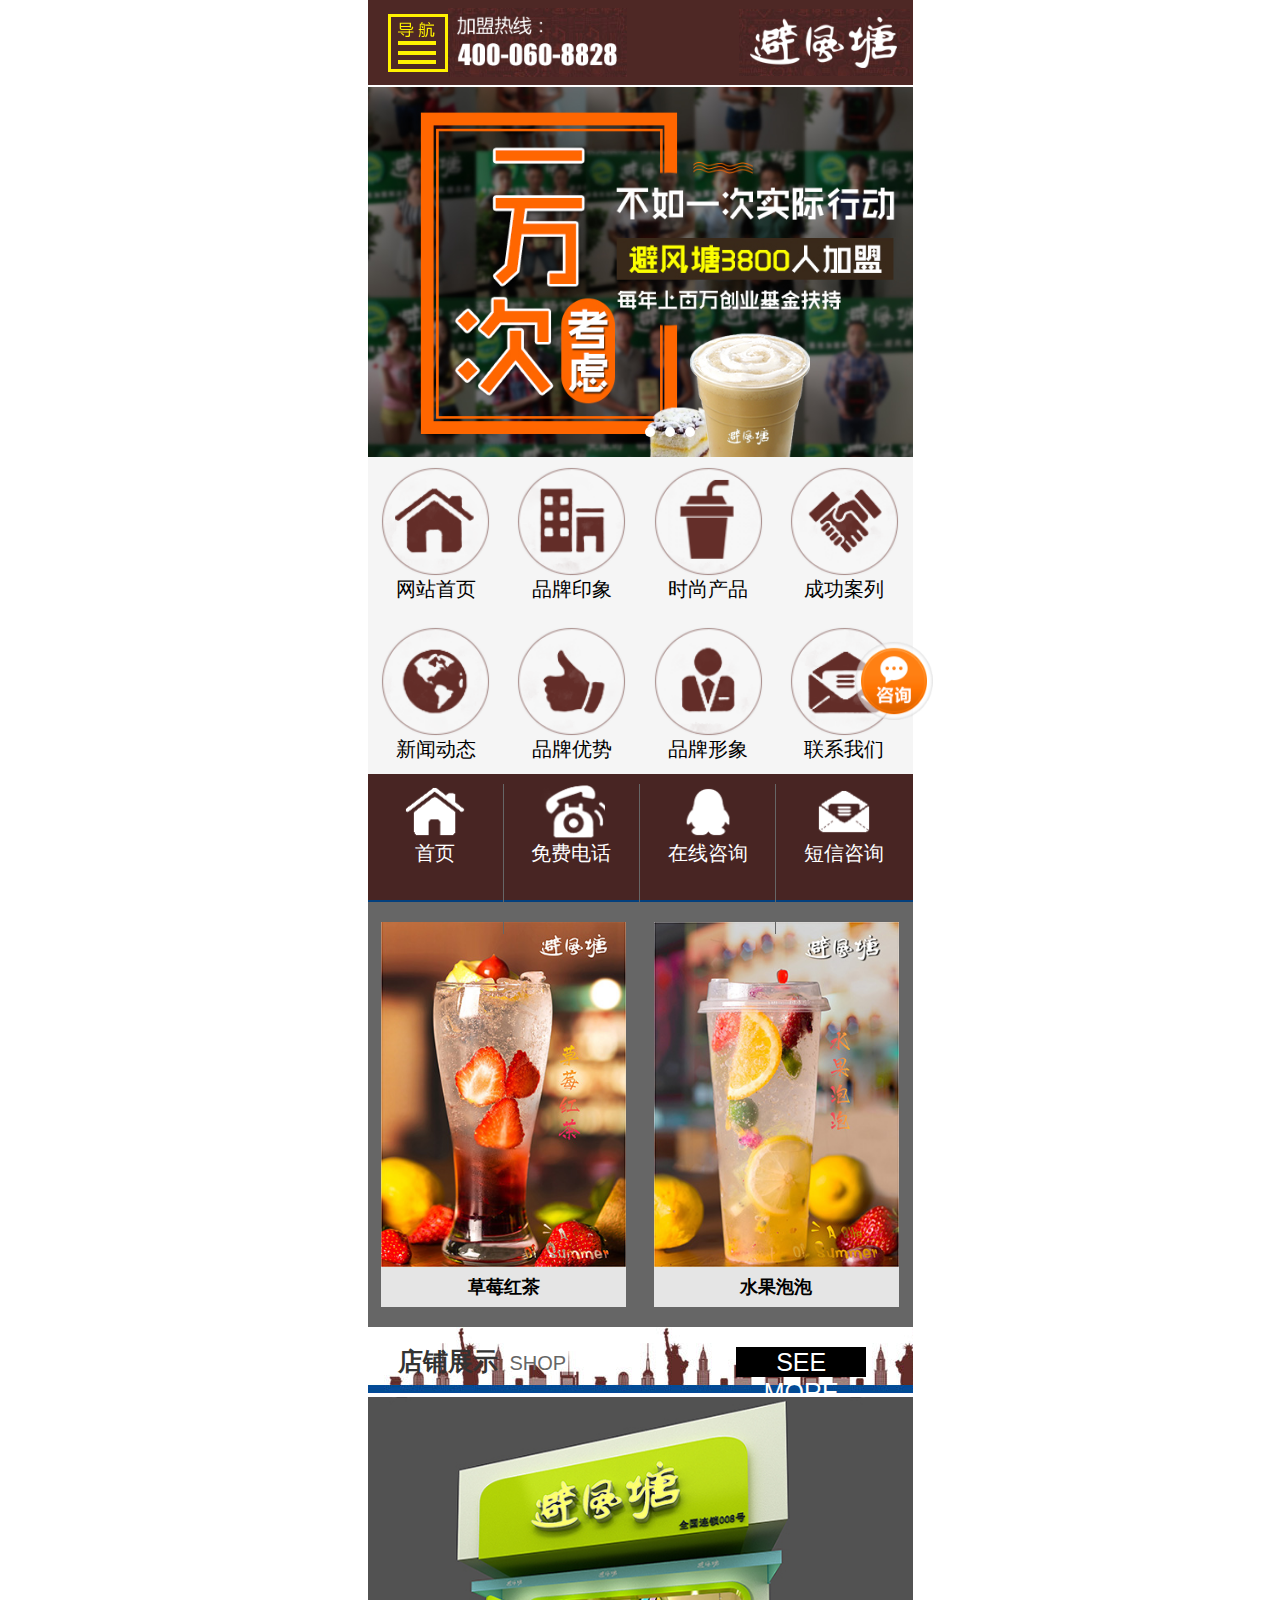
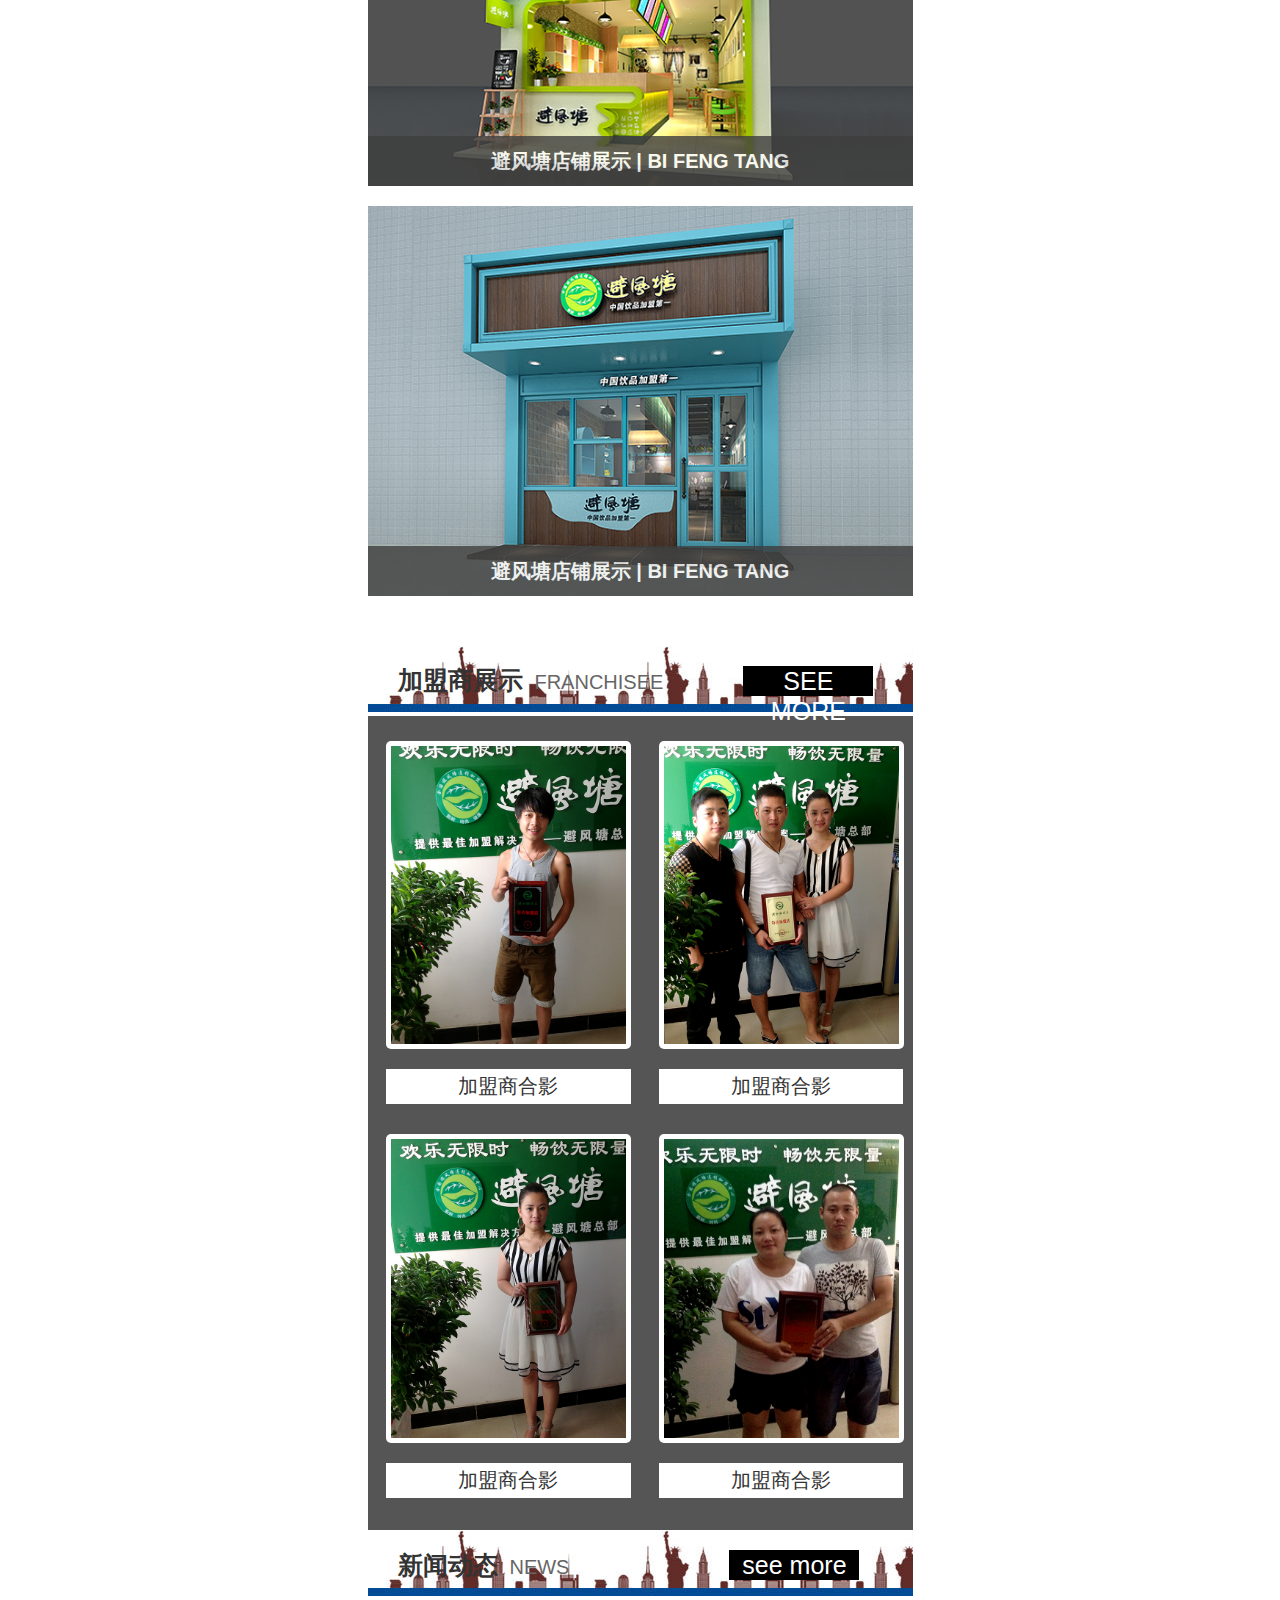
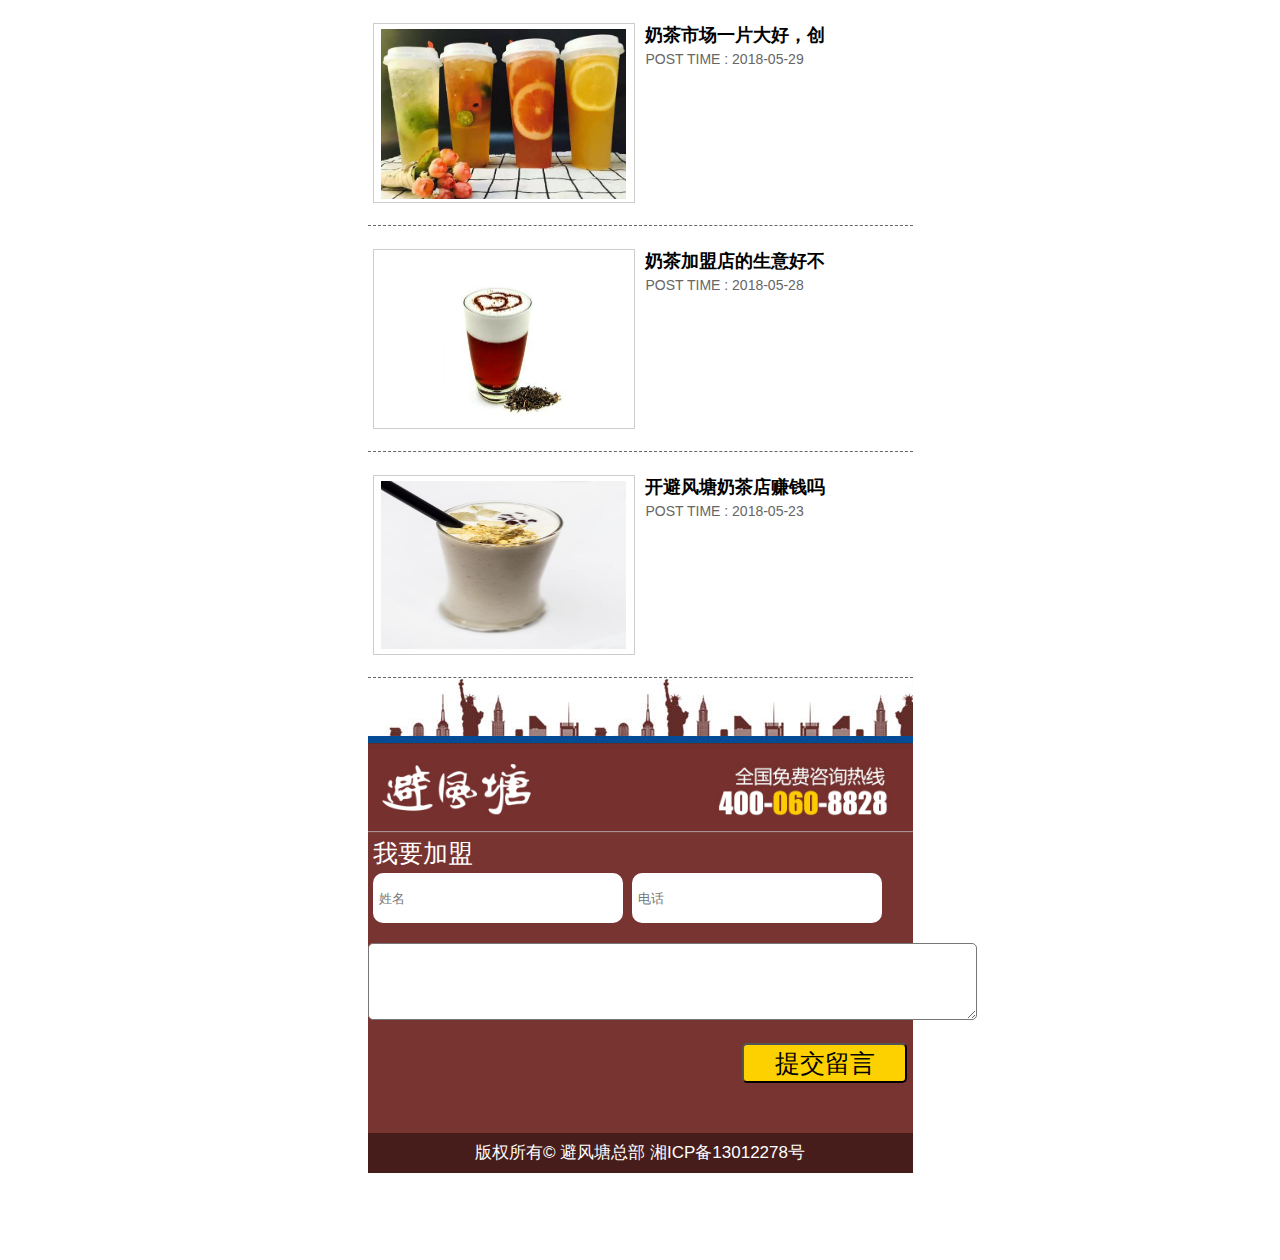
<file: index.html>
<!DOCTYPE html>
<html>

	<head>
		<meta charset="utf-8" />
		<title>避风塘</title>
		<link rel="stylesheet" href="css/reset.css" />
		<link rel="stylesheet" type="text/css" href="css/yjbft.css" />
	</head>
	<body>
		<!--最外层盒子-->
		<div class="container">
			<div class="yjNav">
				<ul>
					<li>
						<a href="#"><img src="img/dh_d1.png" /></a>
					</li>
					<li>
						<a href="#"><img src="img/QQ截1.png" /></a>
					</li>
					<li>
						<a href="#"><img src="img/QQ截图2.png" /></a>
					</li>
				</ul>
			</div>
			<div class="yjPic">
				<img src="img/20170711024008.jpg" />
				<ul>
					<li></li>
					<li></li>
					<li></li>
				</ul>
			</div>
			<div class="yjGudin">
				<a href="#"><img src="img/xfq.png" /></a>
			</div>
			<div class="yjBanner">
				<ul>
					<li>
						<a href="index.html"><img src="img/ico1.png" /></a><br />
						<a href="index.html">网站首页</a>
					</li>
					</li>
					<li>
						<a href="html/pinpai.html"><img src="img/ico2.png" /></a><br />
						<a href="html/pinpai.html">品牌印象</a>
					</li>
					<li>
						<a href="html/shishangchanpin.html"><img src="img/ico4.png" /></a><br />
						<a href="html/shishangchanpin.html">时尚产品</a>
					</li>
					<li>
						<a href="html/chenggong.html"><img src="img/ico7.png" /></a><br />
						<a href="html/chenggong.html">成功案列</a>
					</li>
					<li>
						<a href="html/news.html"><img src="img/ico5.png" /></a><br />
						<a href="html/news.html">新闻动态</a>
					</li>
					<li>
						<a href="html/youshi.html"><img src="img/ico6.png" /></a><br />
						<a href="html/youshi.html">品牌优势</a>
					</li>
					<li>
						<a href="html/xingxiang.html"><img src="img/ico3.png" /></a><br />
						<a href="html/xingxiang.html">品牌形象</a>
					</li>
					<li>
						<a href="html/lianxiwomen.html"><img src="img/ico8.png" /></a><br />
						<a href="html/lianxiwomen.html">联系我们</a>
					</li>
				</ul>
			</div>
			<div class="yjSeemore">
				<dl>
					<dt><strong>产品展示</strong> <span>PRODUCTS</span></dt>
					<dd>
						<a href="productlist.aspx?scid=577&amp;bcid=136">see more</a>
					</dd>
				</dl>
			</div>
			<div class="yjBanners">
				<div class="yjBannersTop">
					<ul>
						<li>
							<a href="#">冰山雪乳</a>
						</li>
						<li>
							<a href="#">醇香奶茶</a>
						</li>
						<li>
							<a href="#">火爆小吃</a>
						</li>
						<li>
							<a href="#">可可芭蕾</a>
						</li>
					</ul>
				</div>
				<div class="yjBannersBot">
					<a href="#"><img src="img/20170719055452.jpg" />
						<p>草莓红茶</p>
					</a>
					<a href="#"><img src="img/20170719055440.jpg" />
						<p>水果泡泡</p>
					</a>
				</div>
			</div>
			<div class="yjSeemore">
				<dl>
					<dt class="yjNavbox"><strong>店铺展示</strong> <span>SHOP</span></dt>
					<dd>
						<a href="productlist.aspx?scid=577&amp;bcid=136">SEE MORE</a>
					</dd>
				</dl>
			</div>
			<div class="yjBannersBots">
				<a href="#"><img src="img/20170715051756.jpg" /></a>
				<p>避风塘店铺展示 | BI FENG TANG</p>
				<a href="#" class="yjTop"><img src="img/20170715051740.jpg" /></a>
				<p>避风塘店铺展示 | BI FENG TANG</p>
			</div>
			<div class="yjSeemore">
				<dl>
					<dt class="yjJiameng"><strong>加盟商展示</strong> <span>FRANCHISEE</span></dt>
					<dd>
						<a href="productlist.aspx?scid=577&amp;bcid=136">SEE MORE</a>
					</dd>
				</dl>
			</div>
			<div class="yjBOX">
				<div class="yjBannersBotss">
					<li>
						<a href="#"><img src="img/20170218050530.jpg" /></a>
						<p>加盟商合影</p>
					</li>
					<li>
						<a href="#"><img src="img/20170218050523.jpg" /></a>
						<p>加盟商合影</p>
					</li>
				</div>
				<div class="yjBannersBotss">
					<li>
						<a href="#"><img src="img/20170218050510.jpg" /></a>
						<p>加盟商合影</p>
					</li>
					<li>
						<a href="#"><img src="img/20170218050502.jpg" /></a>
						<p>加盟商合影</p>
					</li>
				</div>
			</div>
			<div class="yjSeemore">
				<dl>
					<dt class="yjJiamengs"><strong>新闻动态</strong> <span>NEWS</span></dt>
					<dd>
						<a href="productlist.aspx?scid=577&amp;bcid=136">see more</a>
					</dd>
				</dl>
			</div>
			<div class="yjItemsTop">
				<div class="yjLeft">
					<a href="#"><img src="img/20180529034521.png" /></a>
				</div>
				<div class="yjRight">
					<a href="#"><strong>奶茶市场一片大好，创</strong><span>POST TIME : 2018-05-29</span></a>
				</div>
			</div>
			<div class="yjItemsTop">
				<div class="yjLeft">
					<a href="#"><img src="img/20180528031641.jpg" /></a>
				</div>
				<div class="yjRight">
					<a href="#"><strong>奶茶加盟店的生意好不</strong><span>POST TIME : 2018-05-28</span></a>
				</div>
			</div>
			<div class="yjItemsTop">
				<div class="yjLeft">
					<a href="#" class="yjNaicha"><img src="img/20180523061631.jpg" /></a>
				</div>
				<div class="yjRight">
					<a href="#"><strong>开避风塘奶茶店赚钱吗</strong><span>POST TIME : 2018-05-23</span></a>
				</div>
			</div>
			<div class="yjSeemore">
			</div>
			<div class="yjLogo">
				<img src="img/foot_logo.jpg" />
			</div>
			<div class="yjFooter">
				<p>我要加盟</p>
				<input type="text" placeholder="姓名" />
				<input type="text" placeholder="电话" />
				<div class="yjTextarea">
					<textarea rows="5" cols="74"></textarea>
				</div>
				<div id="yjbtn">
					<button>提交留言</button>					
				</div>	
				<span>版权所有© 避风塘总部 湘ICP备13012278号</span>			
			</div>
			<div class="yjBanner yjDibu">
				<ul>
					<li>
						<a href="#"><img src="img/m_ico1.png" /></a><br />
						<a href="#">首页</a>
					</li>
					</li>
					<li>
						<a href="#"><img src="img/m_ico2.png" /></a><br />
						<a href="#">免费电话</a>
					</li>
					<li>
						<a href="#"><img src="img/m_ico3.png" /></a><br />
						<a href="#">在线咨询</a>
					</li>
					<li>
						<a href="#"><img src="img/m_ico4.png" /></a><br />
						<a href="#">短信咨询</a>
					</li>
				</ul>
			</div>
		</div>
	</body>

</html>
</file>
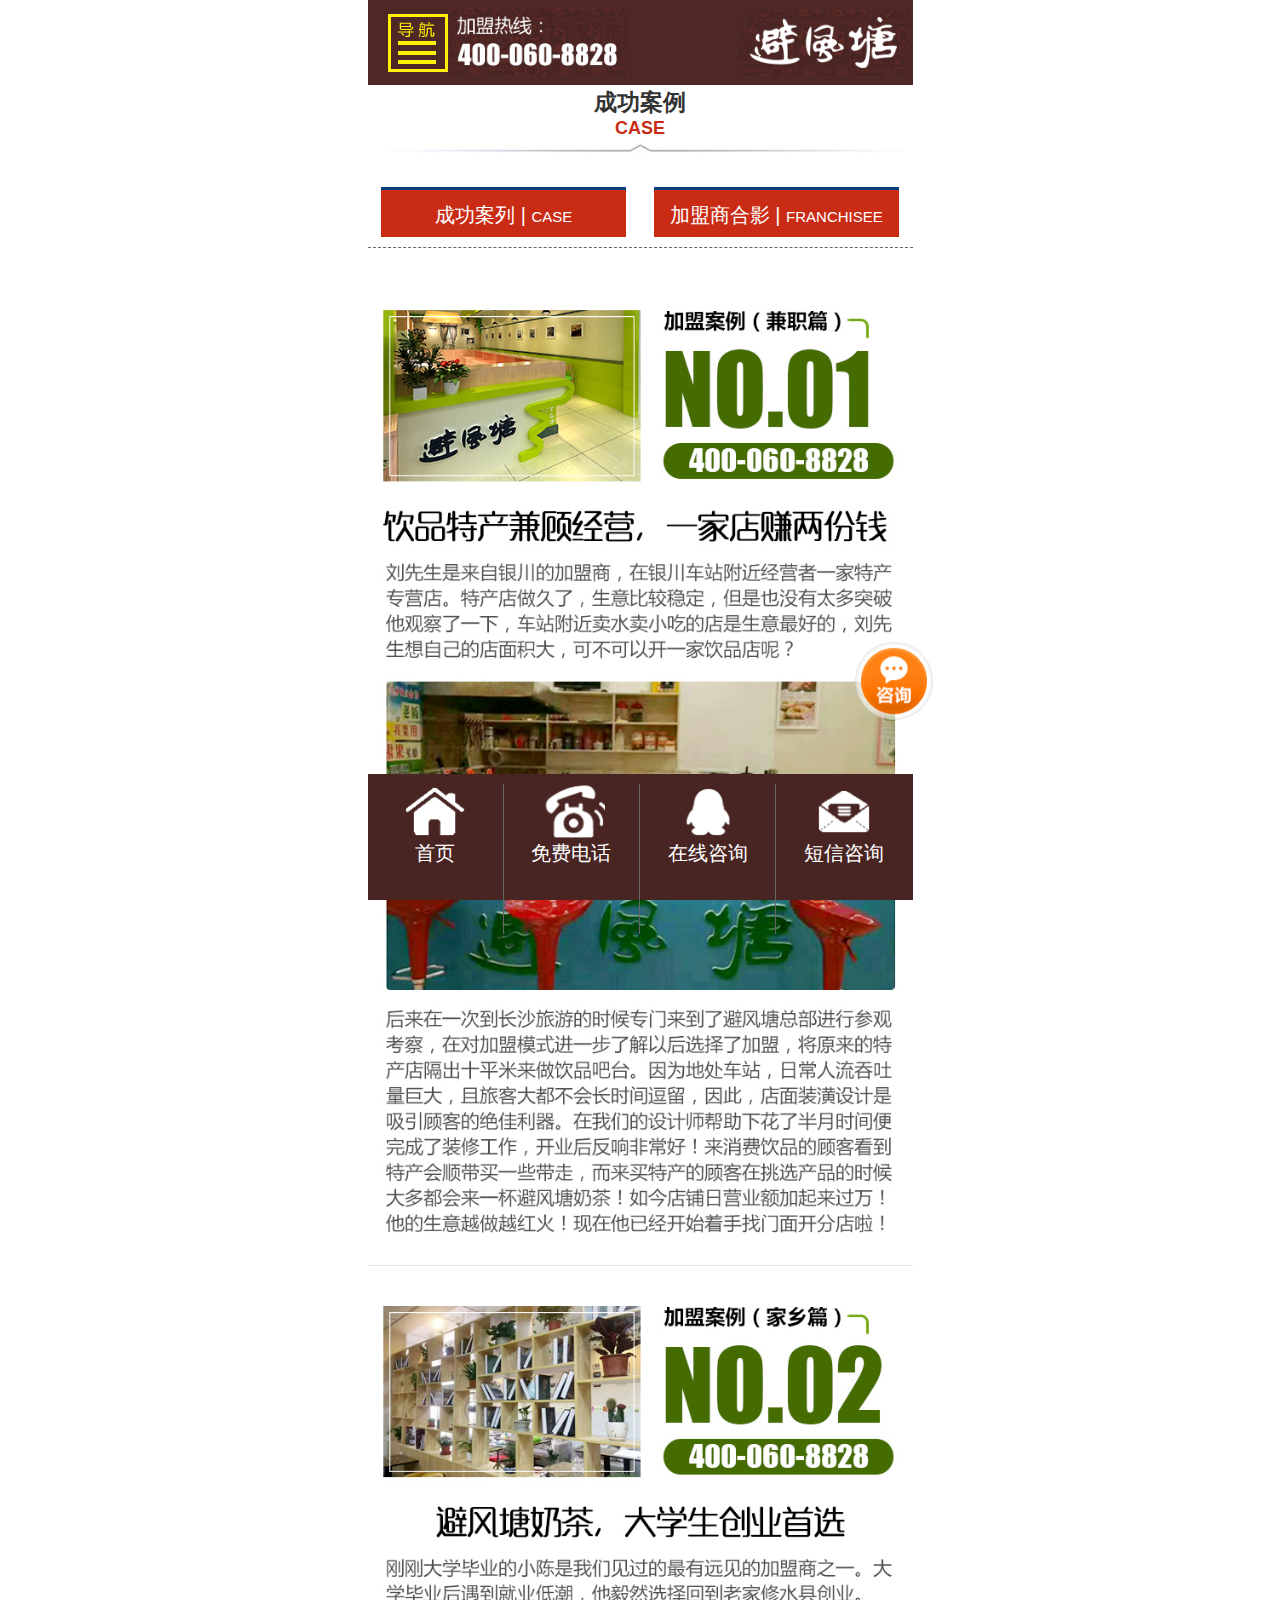
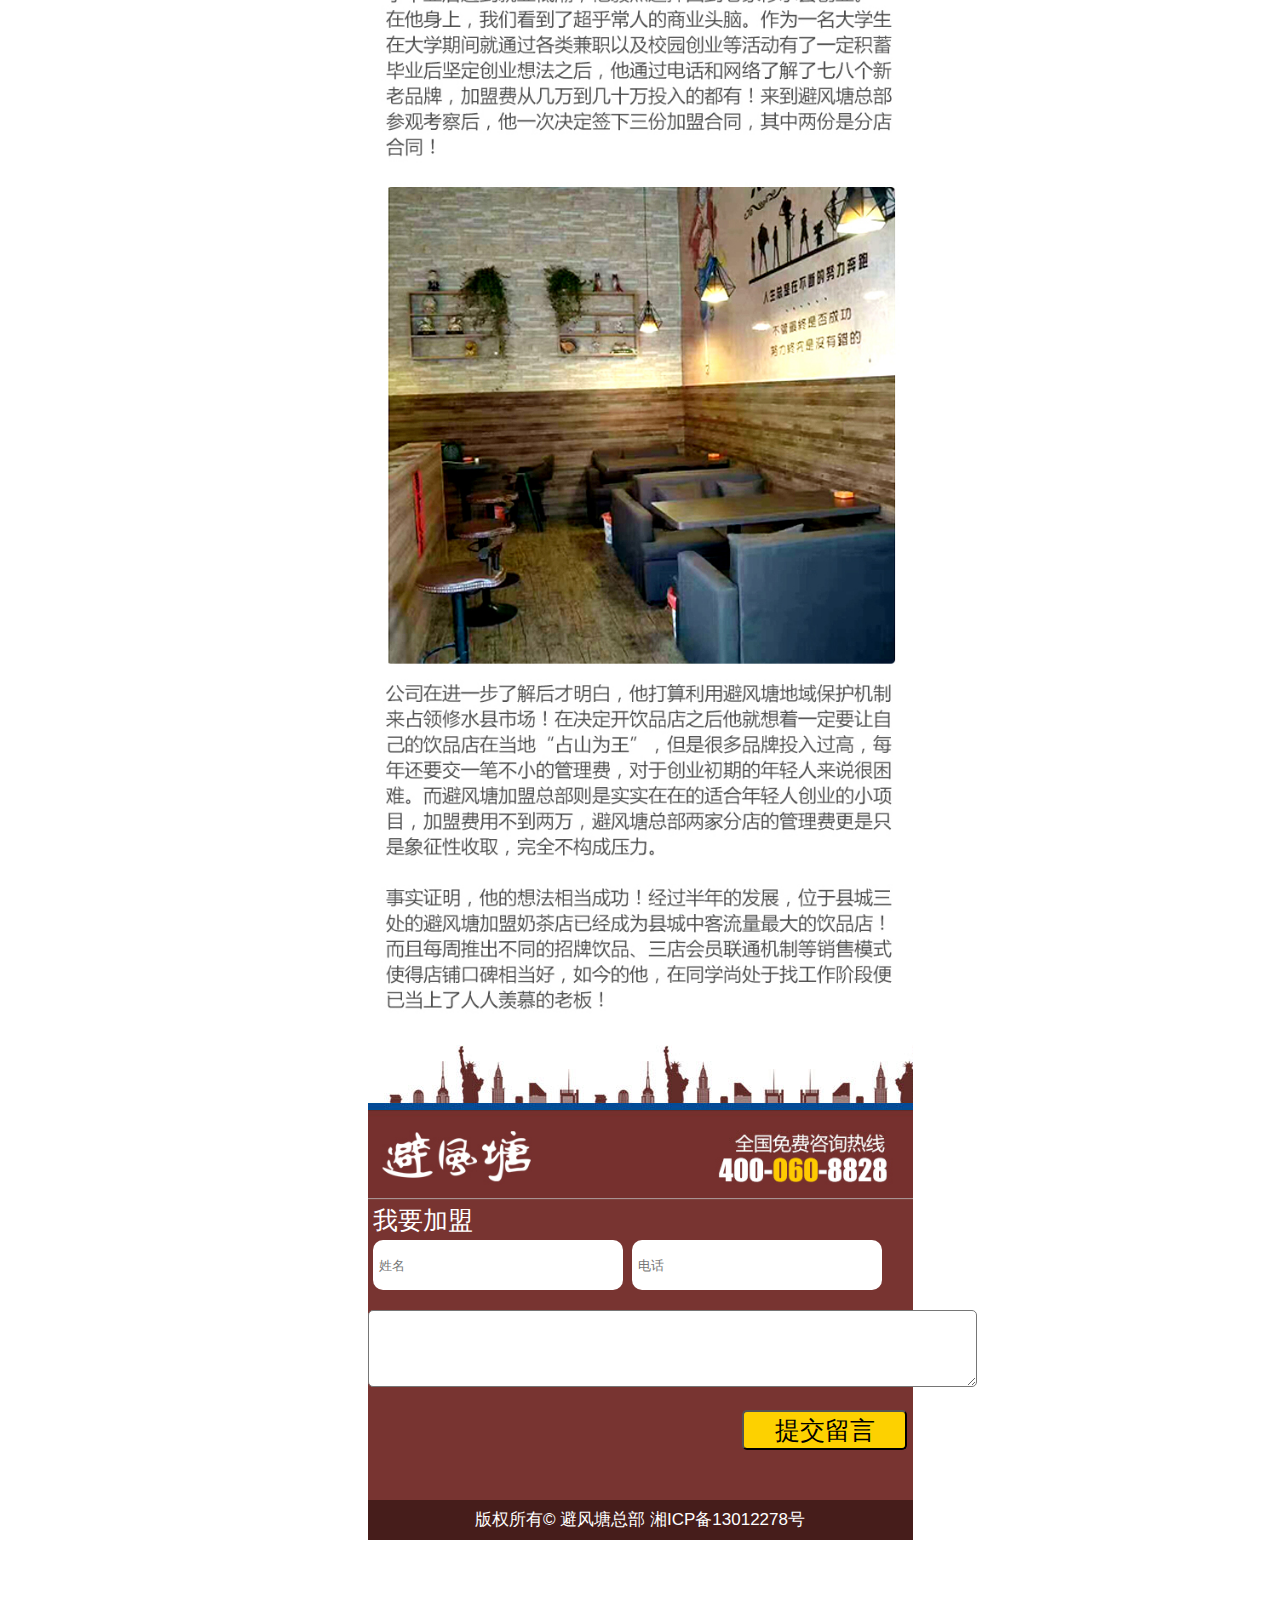
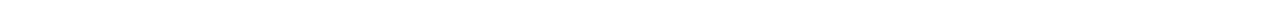
<file: html/chenggong.html>
<!DOCTYPE html>
<html>

	<head>
		<meta charset="UTF-8">
		<title></title>
		<link rel="stylesheet" type="text/css" href="../css/reset.css" />
		<link rel="stylesheet" type="text/css" href="../css/yjbft.css" />
		<link rel="stylesheet" type="text/css" href="../css/yjpinpai.css" />
		<link rel="stylesheet" type="text/css" href="../css/product.css"/>
		<link rel="stylesheet" type="text/css" href="../css/lianxiwomen.css"/>
		<script type="text/javascript" src="http://api.map.baidu.com/api?v=2.0&ak=m0MYNaO8ARdZMRiLvDCxfeHV5uo6ExIT"></script>
	</head>


	<body>
		<!--最外层盒子-->
		<div class="container">
			<div class="yjNav">
				<ul>
					<li>
						<a href="#"><img src="../img/dh_d1.png" /></a>
					</li>
					<li>
						<a href="#"><img src="../img/QQ截1.png" /></a>
					</li>
					<li>
						<a href="#"><img src="../img/QQ截图2.png" /></a>
					</li>
				</ul>
			</div>
			<div class="yjPinpai">
				<strong>成功案例</strong>
				<p><b>CASE</b></p>
				<img src="../img/pro-tt.jpg" />
			</div>
			<ul class="yjBannerBoxs">
				<li>
					<a href="#">成功案列 | <span>CASE</span></a>
				</li>
				<li>
					<a href="#">加盟商合影 | <span>FRANCHISEE</span></a>
				</li>								
			</ul>
			<div class="yjjiejue">
				<img src="../img/20170804163241_8671.jpg"/>
			</div>
			<div class="yjjiejue">
				<img src="../img/20170804163245_0518.jpg"/>
			</div>
			<div class="yjGudin">
				<a href="#"><img src="../img/xfq.png" /></a>
			</div>
			<div class="yjSeemore">
			</div>
			<div class="yjLogo">
				<img src="../img/foot_logo.jpg" />
			</div>
			<div class="yjFooter">
				<p>我要加盟</p>
				<input type="text" placeholder="姓名" />
				<input type="text" placeholder="电话" />
				<div class="yjTextarea">
					<textarea rows="5" cols="74"></textarea>
				</div>
				<div id="yjbtn">
					<button>提交留言</button>
				</div>
				<span>版权所有© 避风塘总部 湘ICP备13012278号</span>
			</div>
			<div class="yjBanner yjDibu">
				<ul>
					<li>
						<a href="#"><img src="../img/m_ico1.png" /></a><br />
						<a href="#">首页</a>
					</li>
					</li>
					<li>
						<a href="#"><img src="../img/m_ico2.png" /></a><br />
						<a href="#">免费电话</a>
					</li>
					<li>
						<a href="#"><img src="../img/m_ico3.png" /></a><br />
						<a href="#">在线咨询</a>
					</li>
					<li>
						<a href="#"><img src="../img/m_ico4.png" /></a><br />
						<a href="#">短信咨询</a>
					</li>
				</ul>
			</div>
		</div>
		
	</body>

</html>
</file>
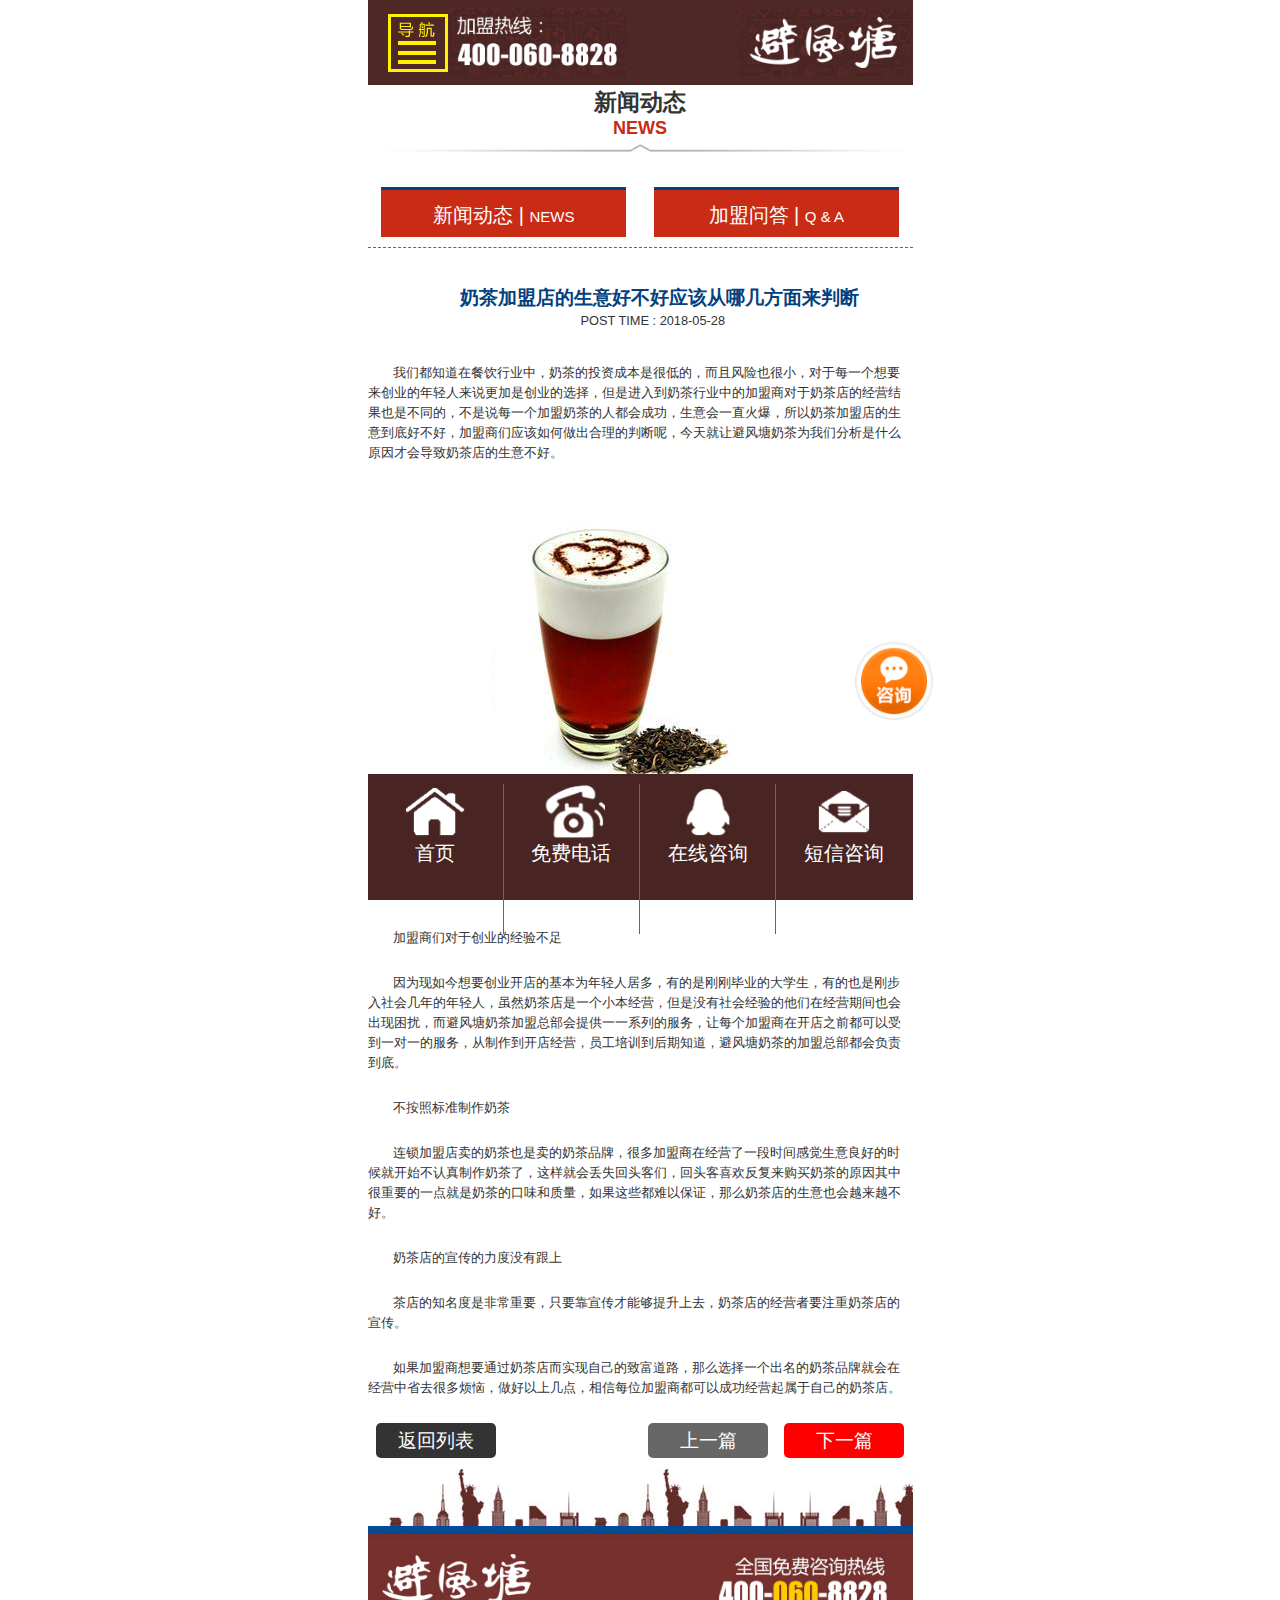
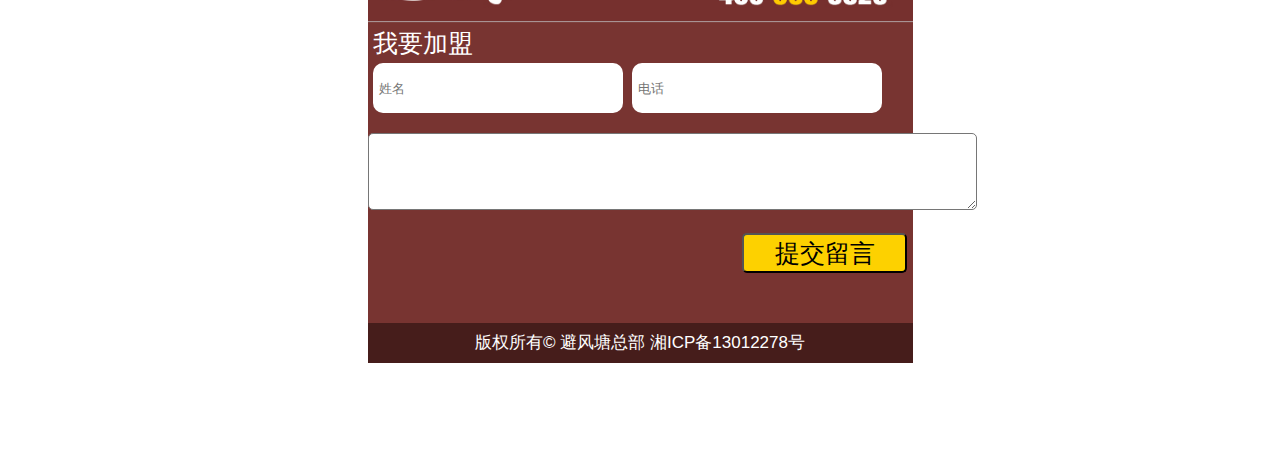
<file: html/jiejue.html>
<!DOCTYPE html>
<html>

	<head>
		<meta charset="UTF-8">
		<title></title>
		<link rel="stylesheet" type="text/css" href="../css/reset.css" />
		<link rel="stylesheet" type="text/css" href="../css/yjbft.css" />
		<link rel="stylesheet" type="text/css" href="../css/yjpinpai.css" />
		<link rel="stylesheet" type="text/css" href="../css/product.css"/>
		<link rel="stylesheet" type="text/css" href="../css/lianxiwomen.css"/>
		<link rel="stylesheet" type="text/css" href="../css/xinwen.css"/>
		<link rel="stylesheet" type="text/css" href="../css/jiejue.css"/>
	</head>


	<body>
		<!--最外层盒子-->
		<div class="container">
			<div class="yjNav">
				<ul>
					<li>
						<a href="#"><img src="../img/dh_d1.png" /></a>
					</li>
					<li>
						<a href="#"><img src="../img/QQ截1.png" /></a>
					</li>
					<li>
						<a href="#"><img src="../img/QQ截图2.png" /></a>
					</li>
				</ul>
			</div>
			<div class="yjPinpai">
				<strong>新闻动态</strong>
				<p><b>NEWS</b></p>
				<img src="../img/pro-tt.jpg" />
			</div>
			<ul class="yjBannerBoxs">
				<li>
					<a href="#">新闻动态 | <span>NEWS</span></a>
				</li>
				<li>
					<a href="#">加盟问答 | <span>Q & A</span></a>
				</li>								
			</ul>
			<div class="yjHuida">
				<p>奶茶加盟店的生意好不好应该从哪几方面来判断</p>
				<p>POST TIME : 2018-05-28</p>
				<p>我们都知道在餐饮行业中，奶茶的投资成本是很低的，而且风险也很小，对于每一个想要来创业的年轻人来说更加是创业的选择，但是进入到奶茶行业中的加盟商对于奶茶店的经营结果也是不同的，不是说每一个加盟奶茶的人都会成功，生意会一直火爆，所以奶茶加盟店的生意到底好不好，加盟商们应该如何做出合理的判断呢，今天就让避风塘奶茶为我们分析是什么原因才会导致奶茶店的生意不好。</p>
				<img src="../img/20180528031641.jpg"/>
				<p>地理位置是奶茶店是否盈利的重要因素</p>
				<p>如果奶茶店选好位置那么店也就成功一半了。可想而知奶茶店的地理位置对于生意的好坏影响是多么的大，现如今奶茶店的遍布地差不多都会选择在高教园、办公楼、交通枢纽处，这里的普遍特点都是人流大，消费密集，有了消费者自然顾客就不会少。</p>
				<p>加盟商们对于创业的经验不足</p>
				<p>因为现如今想要创业开店的基本为年轻人居多，有的是刚刚毕业的大学生，有的也是刚步入社会几年的年轻人，虽然奶茶店是一个小本经营，但是没有社会经验的他们在经营期间也会出现困扰，而避风塘奶茶加盟总部会提供一一系列的服务，让每个加盟商在开店之前都可以受到一对一的服务，从制作到开店经营，员工培训到后期知道，避风塘奶茶的加盟总部都会负责到底。</p>
				<p>不按照标准制作奶茶</p>
				<p>连锁加盟店卖的奶茶也是卖的奶茶品牌，很多加盟商在经营了一段时间感觉生意良好的时候就开始不认真制作奶茶了，这样就会丢失回头客们，回头客喜欢反复来购买奶茶的原因其中很重要的一点就是奶茶的口味和质量，如果这些都难以保证，那么奶茶店的生意也会越来越不好。</p>
				<p>奶茶店的宣传的力度没有跟上</p>
				<p>茶店的知名度是非常重要，只要靠宣传才能够提升上去，奶茶店的经营者要注重奶茶店的宣传。</p>
				<p>如果加盟商想要通过奶茶店而实现自己的致富道路，那么选择一个出名的奶茶品牌就会在经营中省去很多烦恼，做好以上几点，相信每位加盟商都可以成功经营起属于自己的奶茶店。</p>
			</div>
			<div>
				<ul class="yjFanhui">
					<li><a href="#">返回列表</a></li>
					<li></li>
					<li><a href="#">上一篇</a></li>
					<li><a href="#">下一篇</a></li>
				</ul>
			</div>
			<div class="yjGudin">
				<a href="#"><img src="../img/xfq.png" /></a>
			</div>
			<div class="yjSeemore">
			</div>
			<div class="yjLogo">
				<img src="../img/foot_logo.jpg" />
			</div>
			<div class="yjFooter">
				<p>我要加盟</p>
				<input type="text" placeholder="姓名" />
				<input type="text" placeholder="电话" />
				<div class="yjTextarea">
					<textarea rows="5" cols="74"></textarea>
				</div>
				<div id="yjbtn">
					<button>提交留言</button>
				</div>
				<span>版权所有© 避风塘总部 湘ICP备13012278号</span>
			</div>
			<div class="yjBanner yjDibu">
				<ul>
					<li>
						<a href="#"><img src="../img/m_ico1.png" /></a><br />
						<a href="#">首页</a>
					</li>
					</li>
					<li>
						<a href="#"><img src="../img/m_ico2.png" /></a><br />
						<a href="#">免费电话</a>
					</li>
					<li>
						<a href="#"><img src="../img/m_ico3.png" /></a><br />
						<a href="#">在线咨询</a>
					</li>
					<li>
						<a href="#"><img src="../img/m_ico4.png" /></a><br />
						<a href="#">短信咨询</a>
					</li>
				</ul>
			</div>
		</div>
		
	</body>

</html>
</file>
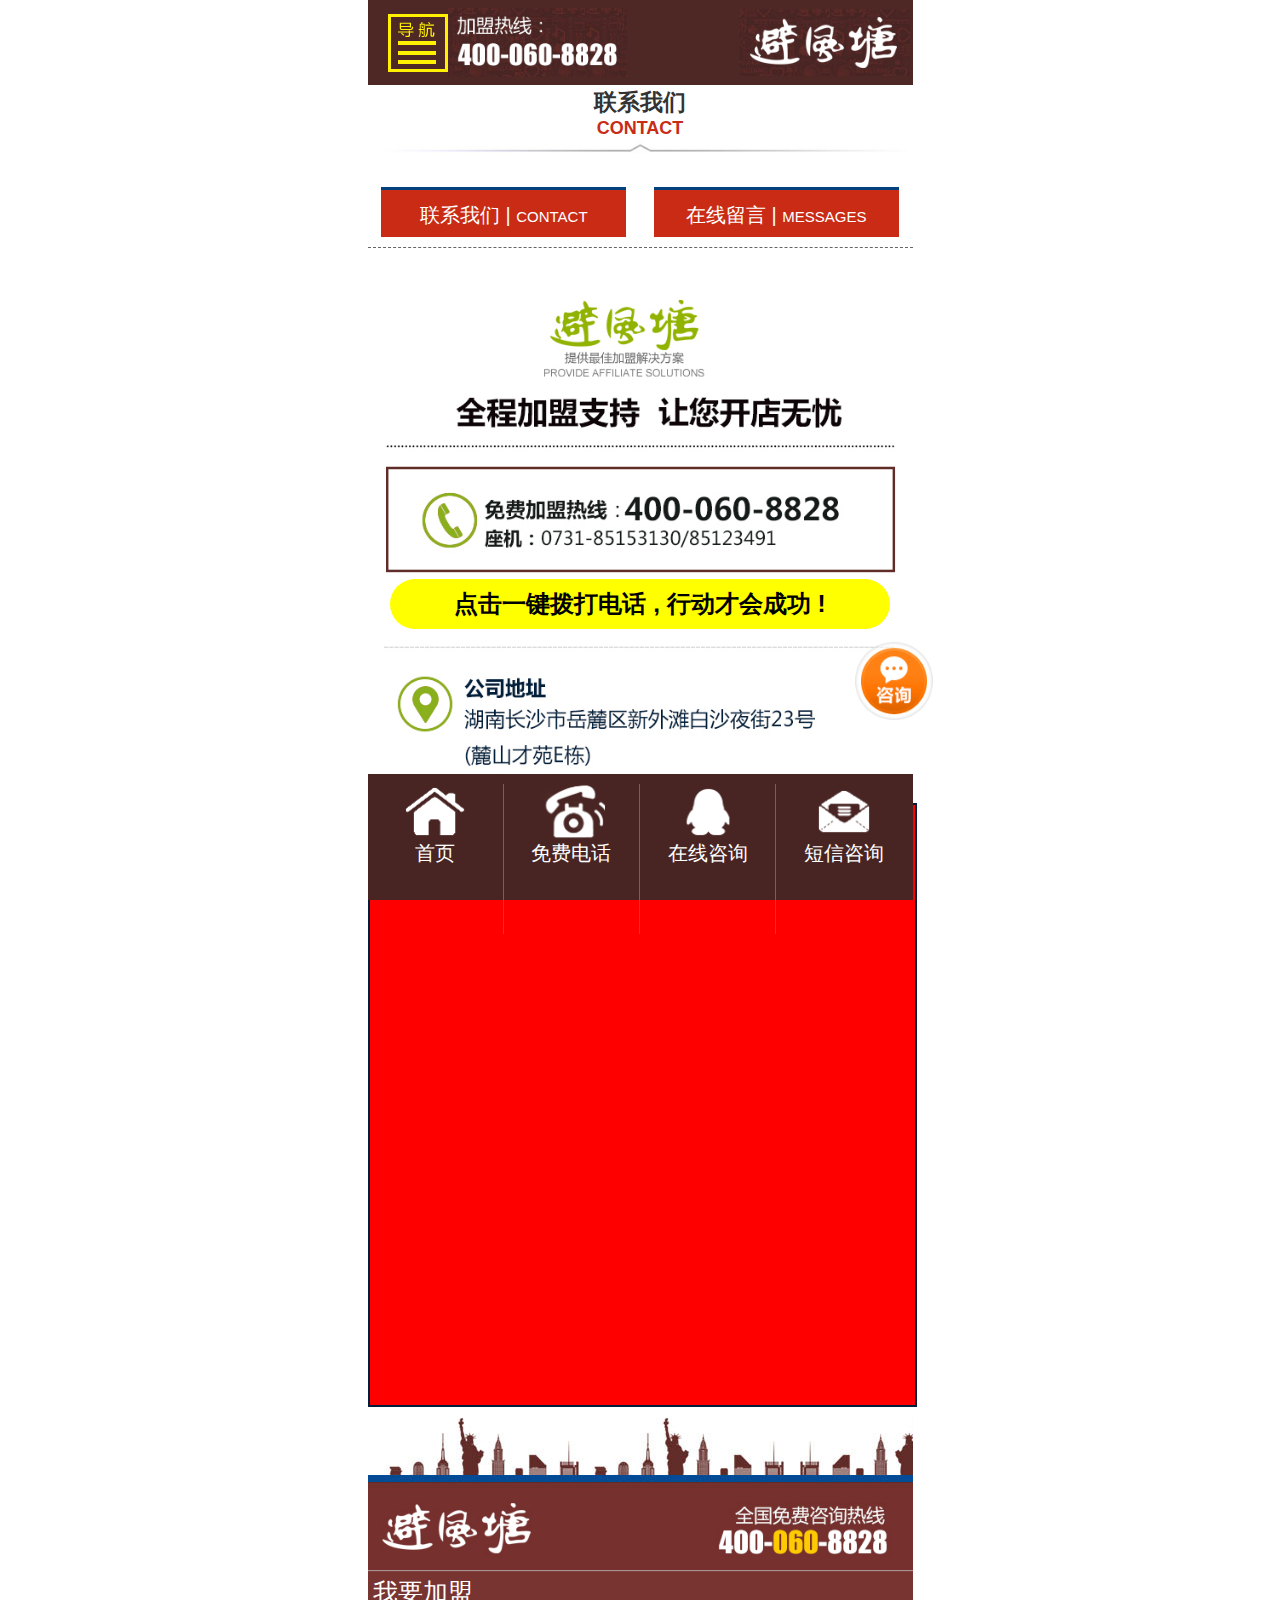
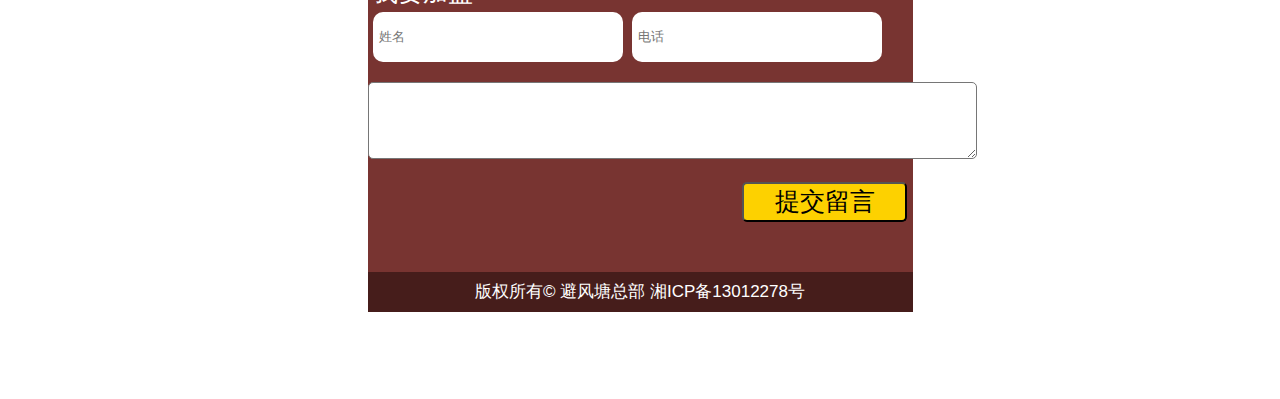
<file: html/lianxiwomen.html>
<!DOCTYPE html>
<html>

	<head>
		<meta charset="UTF-8">
		<title></title>
		<link rel="stylesheet" type="text/css" href="../css/reset.css" />
		<link rel="stylesheet" type="text/css" href="../css/yjbft.css" />
		<link rel="stylesheet" type="text/css" href="../css/yjpinpai.css" />
		<link rel="stylesheet" type="text/css" href="../css/product.css"/>
		<link rel="stylesheet" type="text/css" href="../css/lianxiwomen.css"/>
		<script type="text/javascript" src="http://api.map.baidu.com/api?v=2.0&ak=m0MYNaO8ARdZMRiLvDCxfeHV5uo6ExIT"></script>
	</head>


	<body>
		<!--最外层盒子-->
		<div class="container">
			<div class="yjNav">
				<ul>
					<li>
						<a href="#"><img src="../img/dh_d1.png" /></a>
					</li>
					<li>
						<a href="#"><img src="../img/QQ截1.png" /></a>
					</li>
					<li>
						<a href="#"><img src="../img/QQ截图2.png" /></a>
					</li>
				</ul>
			</div>
			<div class="yjPinpai">
				<strong>联系我们</strong>
				<p><b>CONTACT</b></p>
				<img src="../img/pro-tt.jpg" />
			</div>
			<ul class="yjBannerBoxs">
				<li>
					<a href="#">联系我们 | <span>CONTACT</span></a>
				</li>
				<li>
					<a href="#">在线留言 | <span>MESSAGES</span></a>
				</li>								
			</ul>
			<div class="yjjiejue">
				<img src="../img/20170711155603_5889.jpg"/>
			</div>
			<div class="yjYijian">
				<a href="#">点击一键拨打电话 , 行动才会成功 !</a>
			</div>
			<div class="yjjiejue">
				<img src="../img/20170711155603_8829.jpg"/>
			</div>
			<div id="allmap">
				
			</div>
			<div class="yjGudin">
				<a href="#"><img src="../img/xfq.png" /></a>
			</div>
			<div class="yjSeemore">
			</div>
			<div class="yjLogo">
				<img src="../img/foot_logo.jpg" />
			</div>
			<div class="yjFooter">
				<p>我要加盟</p>
				<input type="text" placeholder="姓名" />
				<input type="text" placeholder="电话" />
				<div class="yjTextarea">
					<textarea rows="5" cols="74"></textarea>
				</div>
				<div id="yjbtn">
					<button>提交留言</button>
				</div>
				<span>版权所有© 避风塘总部 湘ICP备13012278号</span>
			</div>
			<div class="yjBanner yjDibu">
				<ul>
					<li>
						<a href="#"><img src="../img/m_ico1.png" /></a><br />
						<a href="#">首页</a>
					</li>
					</li>
					<li>
						<a href="#"><img src="../img/m_ico2.png" /></a><br />
						<a href="#">免费电话</a>
					</li>
					<li>
						<a href="#"><img src="../img/m_ico3.png" /></a><br />
						<a href="#">在线咨询</a>
					</li>
					<li>
						<a href="#"><img src="../img/m_ico4.png" /></a><br />
						<a href="#">短信咨询</a>
					</li>
				</ul>
			</div>
		</div>
		
	</body>

</html>
<script type="text/javascript">
	// 百度地图API功能
	var map = new BMap.Map("allmap"); // 创建Map实例
	map.centerAndZoom(new BMap.Point(113, 28.21), 11); // 初始化地图,设置中心点坐标和地图级别
	//添加地图类型控件
	map.addControl(new BMap.MapTypeControl({
		mapTypes: [
			BMAP_NORMAL_MAP,
			BMAP_HYBRID_MAP
		]
	}));
	var opts = {offset: new BMap.Size(120, 25)}
	map.addControl(new BMap.ScaleControl(opts));
	map.addControl(new BMap.NavigationControl());
//	map.addControl(new BMap.ScaleControl());
	map.addControl(new BMap.OverviewMapControl());
	map.addControl(new BMap.MapTypeControl());
	map.setCurrentCity("长沙");
	map.enableScrollWheelZoom(true); //开启鼠标滚轮缩放
</script>
</file>
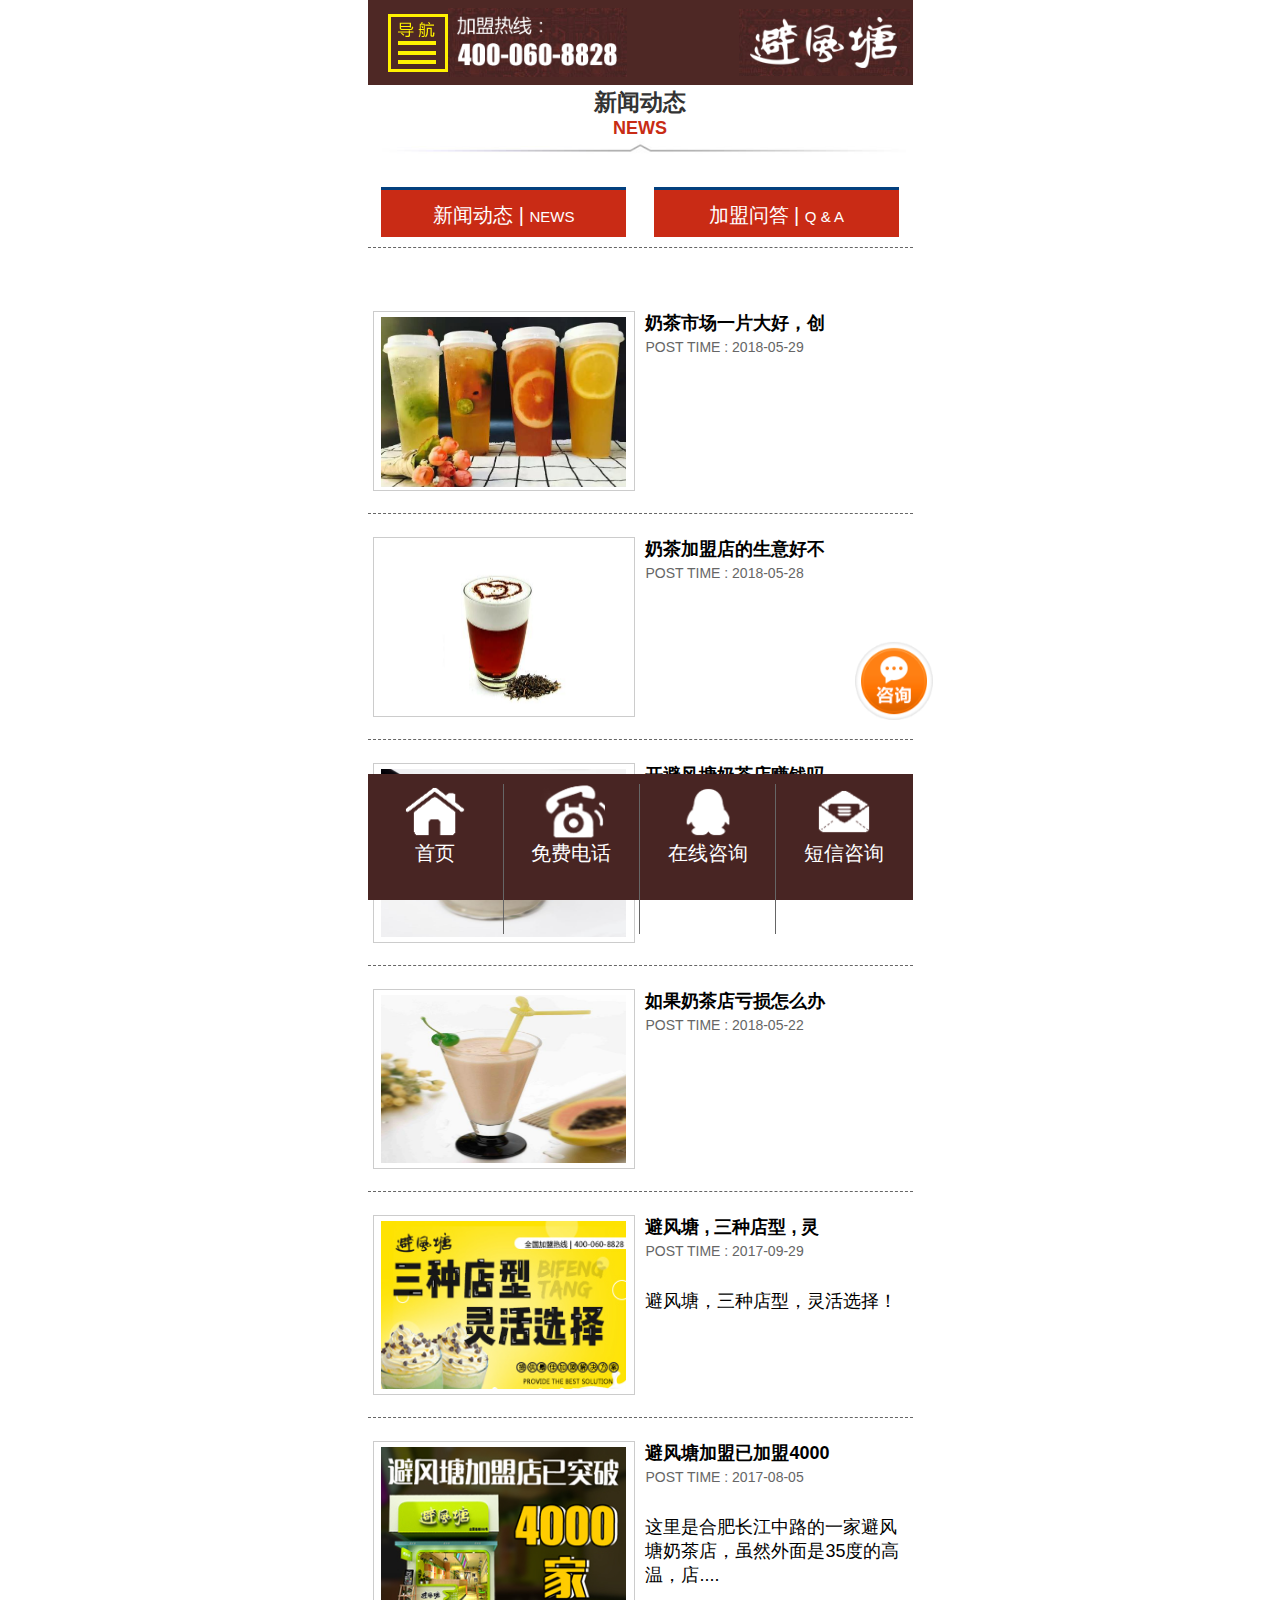
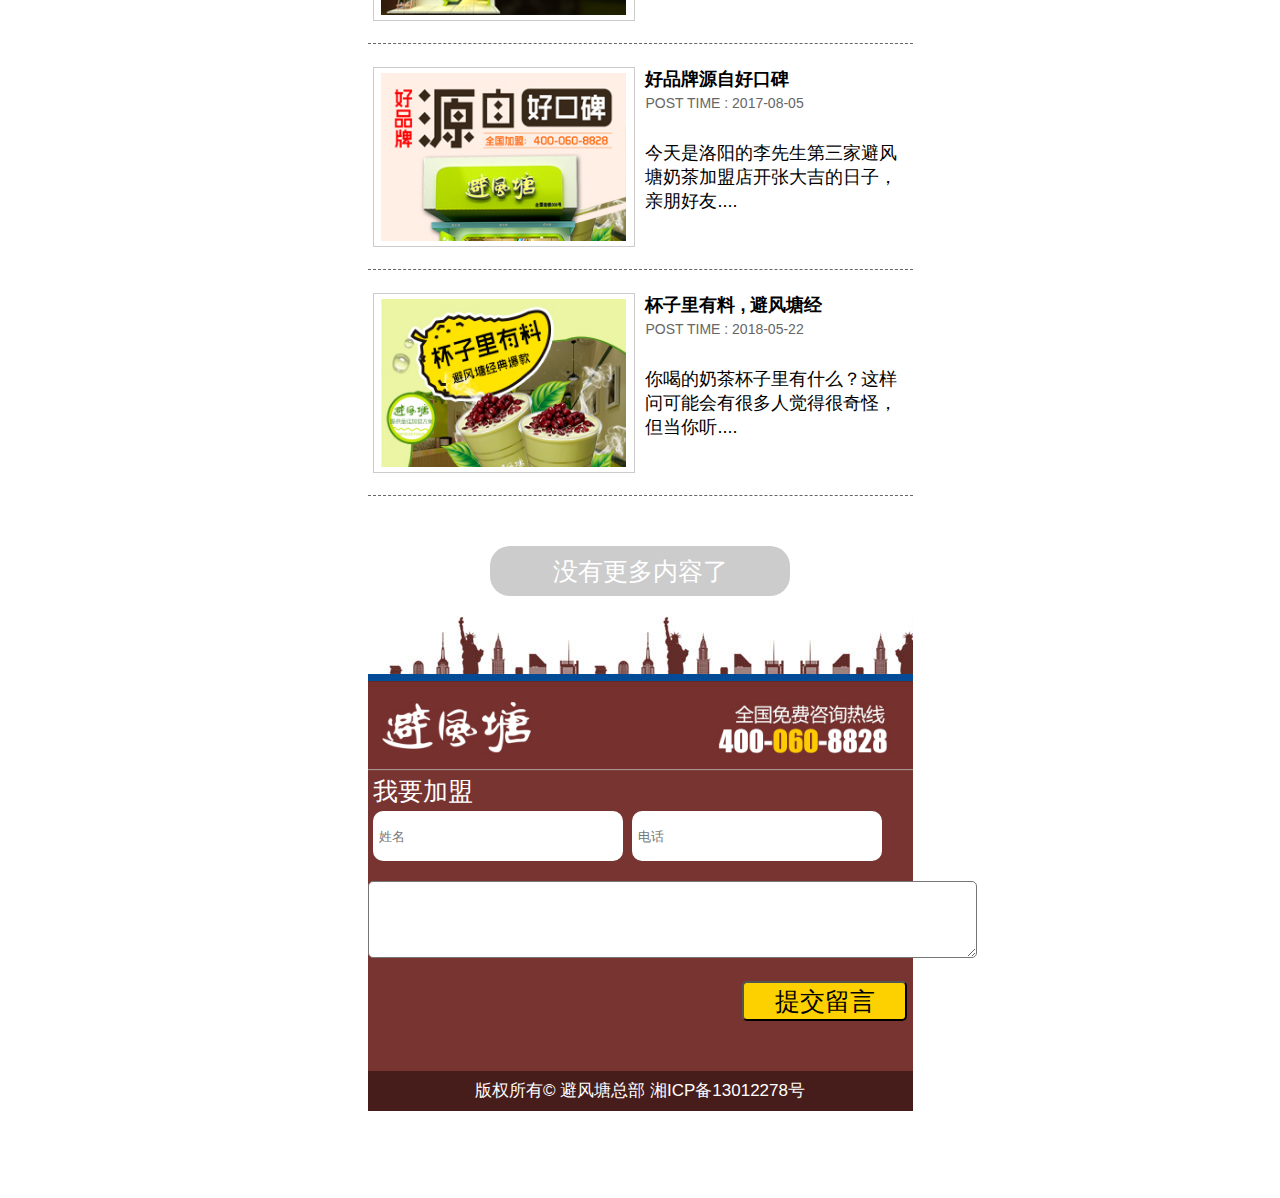
<file: html/news.html>
<!DOCTYPE html>
<html>

	<head>
		<meta charset="UTF-8">
		<title></title>
		<link rel="stylesheet" type="text/css" href="../css/reset.css" />
		<link rel="stylesheet" type="text/css" href="../css/yjbft.css" />
		<link rel="stylesheet" type="text/css" href="../css/yjpinpai.css" />
		<link rel="stylesheet" type="text/css" href="../css/product.css"/>
		<link rel="stylesheet" type="text/css" href="../css/lianxiwomen.css"/>
		<link rel="stylesheet" type="text/css" href="../css/xinwen.css"/>
	</head>


	<body>
		<!--最外层盒子-->
		<div class="container">
			<div class="yjNav">
				<ul>
					<li>
						<a href="#"><img src="../img/dh_d1.png" /></a>
					</li>
					<li>
						<a href="#"><img src="../img/QQ截1.png" /></a>
					</li>
					<li>
						<a href="#"><img src="../img/QQ截图2.png" /></a>
					</li>
				</ul>
			</div>
			<div class="yjPinpai">
				<strong>新闻动态</strong>
				<p><b>NEWS</b></p>
				<img src="../img/pro-tt.jpg" />
			</div>
			<ul class="yjBannerBoxs">
				<li>
					<a href="#">新闻动态 | <span>NEWS</span></a>
				</li>
				<li>
					<a href="#">加盟问答 | <span>Q & A</span></a>
				</li>								
			</ul>
			<div class="yjItemsTop">
				<div class="yjLeft">
					<a href="#"><img src="../img/20180529034521.png" /></a>
				</div>
				<div class="yjRight">
					<a href="#"><strong>奶茶市场一片大好，创</strong><span>POST TIME : 2018-05-29</span></a>
				</div>
			</div>
			<div class="yjItemsTop">
				<div class="yjLeft">
					<a href="#"><img src="../img/20180528031641.jpg" /></a>
				</div>
				<div class="yjRight">
					<a href="#"><strong>奶茶加盟店的生意好不</strong><span>POST TIME : 2018-05-28</span></a>
				</div>
			</div>
			<div class="yjItemsTop">
				<div class="yjLeft">
					<a href="#" class="yjNaicha"><img src="../img/20180523061631.jpg" /></a>
				</div>
				<div class="yjRight">
					<a href="#"><strong>开避风塘奶茶店赚钱吗</strong><span>POST TIME : 2018-05-23</span></a>
				</div>
			</div>
			<div class="yjItemsTop">
				<div class="yjLeft">
					<a href="#" class="yjNaicha"><img src="../img/20180522043951.jpg" /></a>
				</div>
				<div class="yjRight">
					<a href="#"><strong>如果奶茶店亏损怎么办</strong><span>POST TIME : 2018-05-22</span></a>
				</div>
			</div>
			<div class="yjItemsTop">
				<div class="yjLeft">
					<a href="#" class="yjNaicha"><img src="../img/20170930094200.jpg" /></a>
				</div>
				<div class="yjRight">
					<a href="#"><strong>避风塘 , 三种店型 , 灵</strong><span>POST TIME : 2017-09-29</span></a>
					<br />
					<a href="#" class="yjA">避风塘，三种店型，灵活选择！</a>
				</div>
			</div>
			<div class="yjItemsTop">
				<div class="yjLeft">
					<a href="#" class="yjNaicha"><img src="../img/20170805043721.jpg" /></a>
				</div>
				<div class="yjRight">
					<a href="#"><strong>避风塘加盟已加盟4000</strong><span>POST TIME : 2017-08-05</span></a>
					<br />
					<a href="#" class="yjA">这里是合肥长江中路的一家避风塘奶茶店，虽然外面是35度的高温，店....</a>
				</div>
			</div>
			<div class="yjItemsTop">
				<div class="yjLeft">
					<a href="#" class="yjNaicha"><img src="../img/20170805043730.jpg" /></a>
				</div>
				<div class="yjRight">
					<a href="#"><strong>好品牌源自好口碑</strong><span>POST TIME : 2017-08-05</span></a>
					<br />
					<a href="#" class="yjA">今天是洛阳的李先生第三家避风塘奶茶加盟店开张大吉的日子，亲朋好友....</a>
				</div>
			</div>
			<div class="yjItemsTop">
				<div class="yjLeft">
					<a href="#" class="yjNaicha"><img src="../img/20170805042731.jpg" /></a>
				</div>
				<div class="yjRight">
					<a href="#"><strong>杯子里有料 , 避风塘经</strong><span>POST TIME : 2018-05-22</span></a>
					<br />
					<a href="#" class="yjA">你喝的奶茶杯子里有什么？这样问可能会有很多人觉得很奇怪，但当你听....</a>
				</div>
			</div>
			<div class="yjGengduo yjBot">
				<a href="#">没有更多内容了</a>
			</div>
			<div class="yjGudin">
				<a href="#"><img src="../img/xfq.png" /></a>
			</div>
			<div class="yjSeemore">
			</div>
			<div class="yjLogo">
				<img src="../img/foot_logo.jpg" />
			</div>
			<div class="yjFooter">
				<p>我要加盟</p>
				<input type="text" placeholder="姓名" />
				<input type="text" placeholder="电话" />
				<div class="yjTextarea">
					<textarea rows="5" cols="74"></textarea>
				</div>
				<div id="yjbtn">
					<button>提交留言</button>
				</div>
				<span>版权所有© 避风塘总部 湘ICP备13012278号</span>
			</div>
			<div class="yjBanner yjDibu">
				<ul>
					<li>
						<a href="#"><img src="../img/m_ico1.png" /></a><br />
						<a href="#">首页</a>
					</li>
					</li>
					<li>
						<a href="#"><img src="../img/m_ico2.png" /></a><br />
						<a href="#">免费电话</a>
					</li>
					<li>
						<a href="#"><img src="../img/m_ico3.png" /></a><br />
						<a href="#">在线咨询</a>
					</li>
					<li>
						<a href="#"><img src="../img/m_ico4.png" /></a><br />
						<a href="#">短信咨询</a>
					</li>
				</ul>
			</div>
		</div>
		
	</body>

</html>
</file>
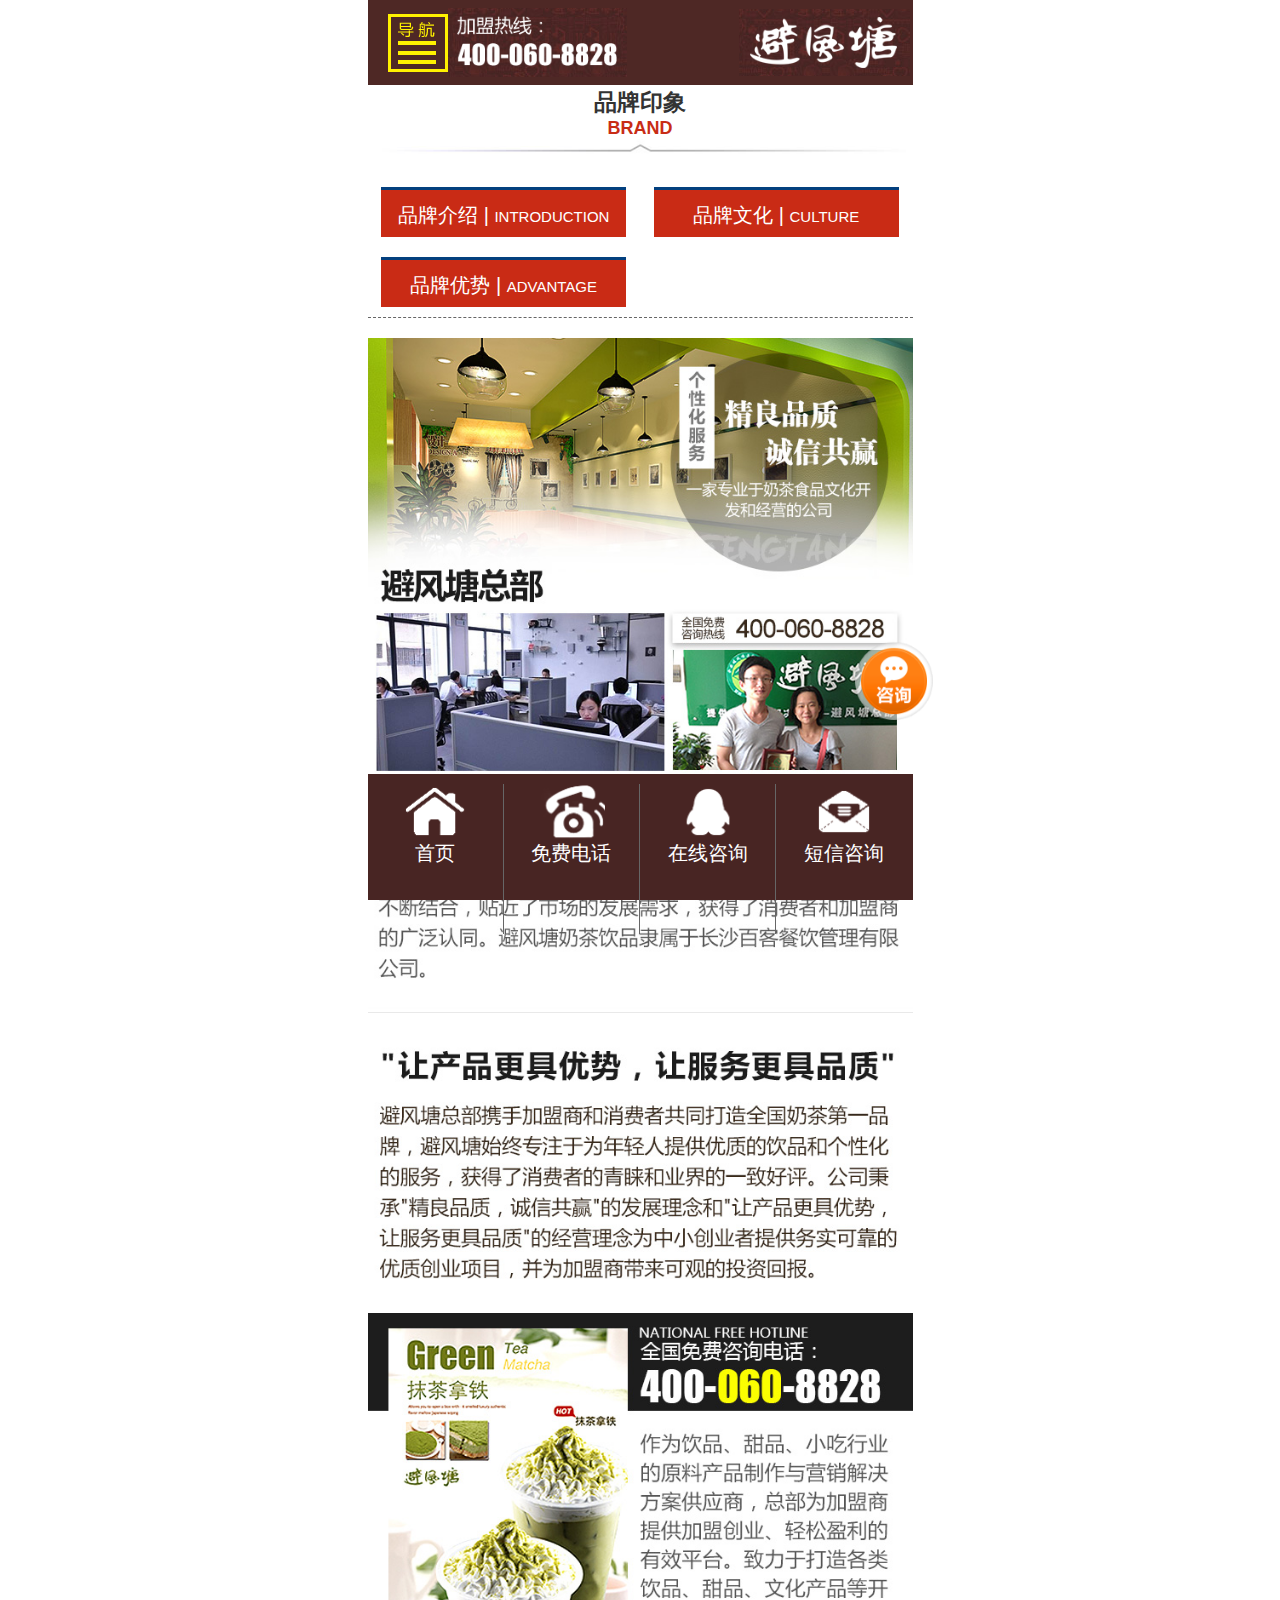
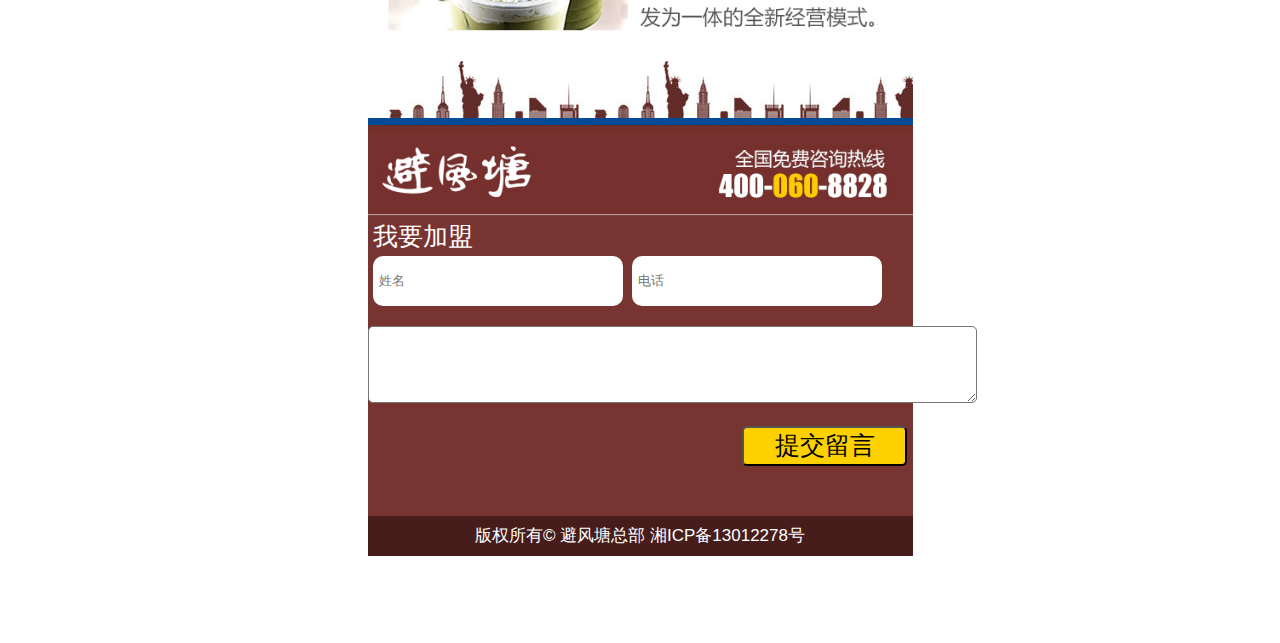
<file: html/pinpai.html>
<!DOCTYPE html>
<html>

	<head>
		<meta charset="UTF-8">
		<title></title>
		<link rel="stylesheet" type="text/css" href="../css/reset.css" />
		<link rel="stylesheet" type="text/css" href="../css/yjbft.css" />
		<link rel="stylesheet" type="text/css" href="../css/yjpinpai.css" />
	</head>

	<body>
		<!--最外层盒子-->
		<div class="container">
			<div class="yjNav">
				<ul>
					<li>
						<a href="#"><img src="../img/dh_d1.png" /></a>
					</li>
					<li>
						<a href="#"><img src="../img/QQ截1.png" /></a>
					</li>
					<li>
						<a href="#"><img src="../img/QQ截图2.png" /></a>
					</li>
				</ul>
			</div>
			<div class="yjPinpai">
				<strong>品牌印象</strong>
				<p><b>BRAND</b></p>
				<img src="../img/pro-tt.jpg" />
			</div>
			<ul class="yjBannerBox">
				<li>
					<a href="#">品牌介绍 | <span>INTRODUCTION</span></a>
				</li>
				<li>
					<a href="wenhua.html">品牌文化 | <span>CULTURE</span></a>
				</li>
				<li>
					<a href="youshi.html">品牌优势 | <span>ADVANTAGE</span></a>
				</li>
				<li></li>
			</ul>
			<div class="yjImgBox">
				<img src="../img/20170711171059_9515.jpg" />
			</div>
			<div class="yjImgBox">
				<img src="../img/20170711171100_2337.jpg" />
			</div>
			<div class="yjGudin">
				<a href="#"><img src="../img/xfq.png" /></a>
			</div>
			<div class="yjSeemore">
			</div>
			<div class="yjLogo">
				<img src="../img/foot_logo.jpg" />
			</div>
			<div class="yjFooter">
				<p>我要加盟</p>
				<input type="text" placeholder="姓名" />
				<input type="text" placeholder="电话" />
				<div class="yjTextarea">
					<textarea rows="5" cols="74"></textarea>
				</div>
				<div id="yjbtn">
					<button>提交留言</button>
				</div>
				<span>版权所有© 避风塘总部 湘ICP备13012278号</span>
			</div>
			<div class="yjBanner yjDibu">
				<ul>
					<li>
						<a href="#"><img src="../img/m_ico1.png" /></a><br />
						<a href="#">首页</a>
					</li>
					</li>
					<li>
						<a href="#"><img src="../img/m_ico2.png" /></a><br />
						<a href="#">免费电话</a>
					</li>
					<li>
						<a href="#"><img src="../img/m_ico3.png" /></a><br />
						<a href="#">在线咨询</a>
					</li>
					<li>
						<a href="#"><img src="../img/m_ico4.png" /></a><br />
						<a href="#">短信咨询</a>
					</li>
				</ul>
			</div>
		</div>
	</body>

</html>
</file>
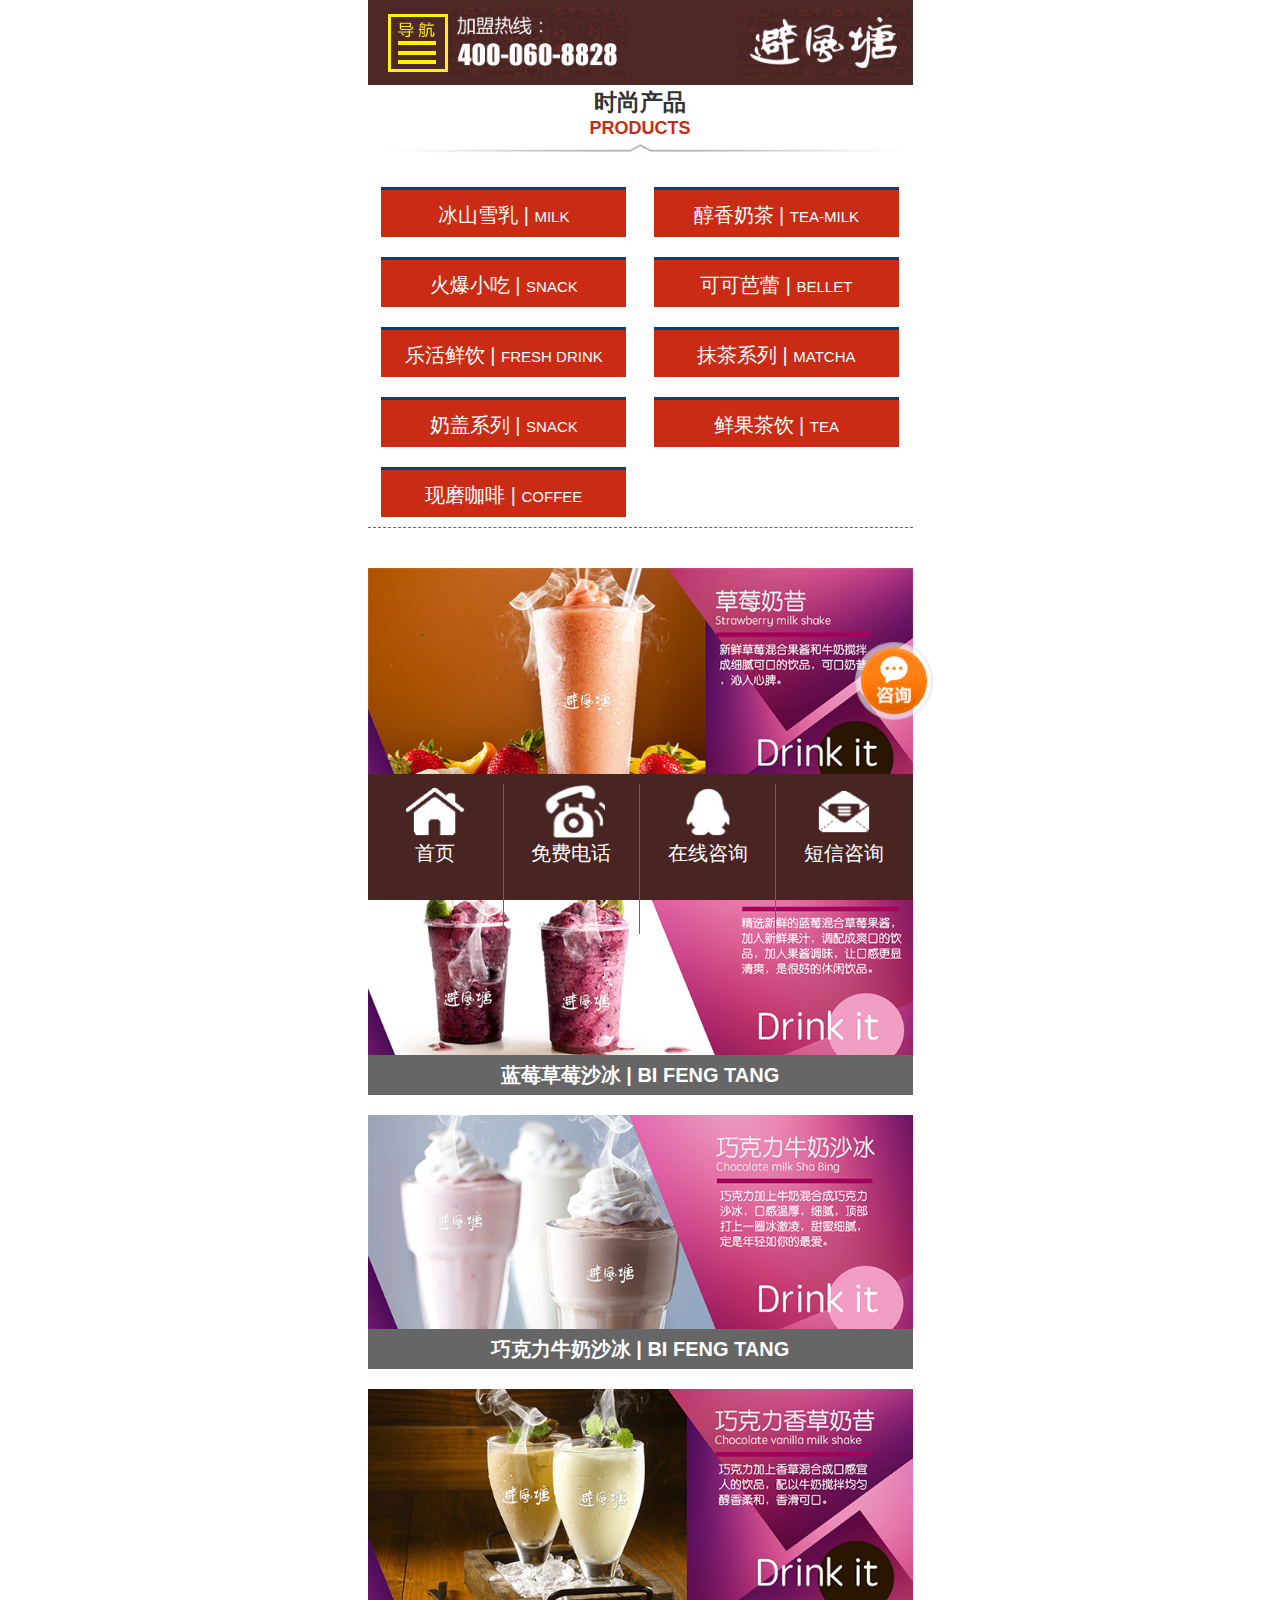
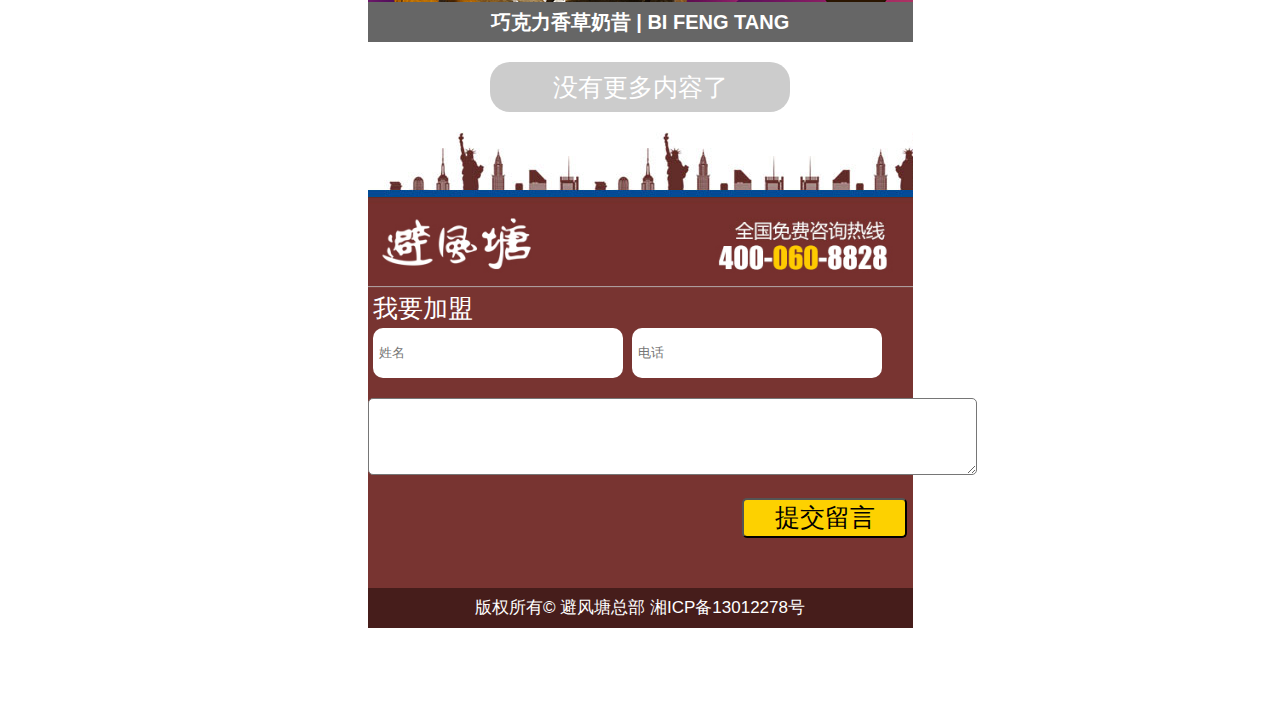
<file: html/shishangchanpin.html>
<!DOCTYPE html>
<html>

	<head>
		<meta charset="UTF-8">
		<title></title>
		<link rel="stylesheet" type="text/css" href="../css/reset.css" />
		<link rel="stylesheet" type="text/css" href="../css/yjbft.css" />
		<link rel="stylesheet" type="text/css" href="../css/yjpinpai.css" />
		<link rel="stylesheet" type="text/css" href="../css/product.css"/>
	</head>

	<body>
		<!--最外层盒子-->
		<div class="container">
			<div class="yjNav">
				<ul>
					<li>
						<a href="#"><img src="../img/dh_d1.png" /></a>
					</li>
					<li>
						<a href="#"><img src="../img/QQ截1.png" /></a>
					</li>
					<li>
						<a href="#"><img src="../img/QQ截图2.png" /></a>
					</li>
				</ul>
			</div>
			<div class="yjPinpai">
				<strong>时尚产品</strong>
				<p><b>PRODUCTS</b></p>
				<img src="../img/pro-tt.jpg" />
			</div>
			<ul class="yjBannerBoxs">
				<li>
					<a href="#">冰山雪乳 | <span>MILK</span></a>
				</li>
				<li>
					<a href="#">醇香奶茶 | <span>TEA-MILK</span></a>
				</li>
				<li>
					<a href="#">火爆小吃 | <span>SNACK</span></a>
				</li>
				<li>
					<a href="#">可可芭蕾 | <span>BELLET</span></a>
				</li>
				<li>
					<a href="#">乐活鲜饮 | <span>FRESH DRINK</span></a>
				</li>
				<li>
					<a href="#">抹茶系列 | <span>MATCHA</span></a>
				</li>
				<li>
					<a href="#">奶盖系列 | <span>SNACK</span></a>
				</li>
				<li>
					<a href="#">鲜果茶饮 | <span>TEA</span></a>
				</li>
				<li>
					<a href="#">现磨咖啡 | <span>COFFEE</span></a>
				</li>
				<li></li>
			</ul>
			<div class="yjImgBox">
				<img src="../img/20170218111716.png" />
				<p>草莓奶昔 | BI FENG TANG</p>
			</div>
			<div class="yjImgBox">
				<img src="../img/20170218111751.png" />
				<p>蓝莓草莓沙冰 | BI FENG TANG</p>
			</div>
			<div class="yjImgBox">
				<img src="../img/20170218111818.png" />
				<p>巧克力牛奶沙冰 | BI FENG TANG</p>
			</div>
			<div class="yjImgBox">
				<img src="../img/20170218111839.png" />
				<p>巧克力香草奶昔 | BI FENG TANG</p>
			</div>
			<div class="yjGengduo">
				<a href="#">没有更多内容了</a>
			</div>
			<div class="yjGudin">
				<a href="#"><img src="../img/xfq.png" /></a>
			</div>
			<div class="yjSeemore">
			</div>
			<div class="yjLogo">
				<img src="../img/foot_logo.jpg" />
			</div>
			<div class="yjFooter">
				<p>我要加盟</p>
				<input type="text" placeholder="姓名" />
				<input type="text" placeholder="电话" />
				<div class="yjTextarea">
					<textarea rows="5" cols="74"></textarea>
				</div>
				<div id="yjbtn">
					<button>提交留言</button>
				</div>
				<span>版权所有© 避风塘总部 湘ICP备13012278号</span>
			</div>
			<div class="yjBanner yjDibu">
				<ul>
					<li>
						<a href="#"><img src="../img/m_ico1.png" /></a><br />
						<a href="#">首页</a>
					</li>
					</li>
					<li>
						<a href="#"><img src="../img/m_ico2.png" /></a><br />
						<a href="#">免费电话</a>
					</li>
					<li>
						<a href="#"><img src="../img/m_ico3.png" /></a><br />
						<a href="#">在线咨询</a>
					</li>
					<li>
						<a href="#"><img src="../img/m_ico4.png" /></a><br />
						<a href="#">短信咨询</a>
					</li>
				</ul>
			</div>
		</div>
	</body>

</html>
</file>
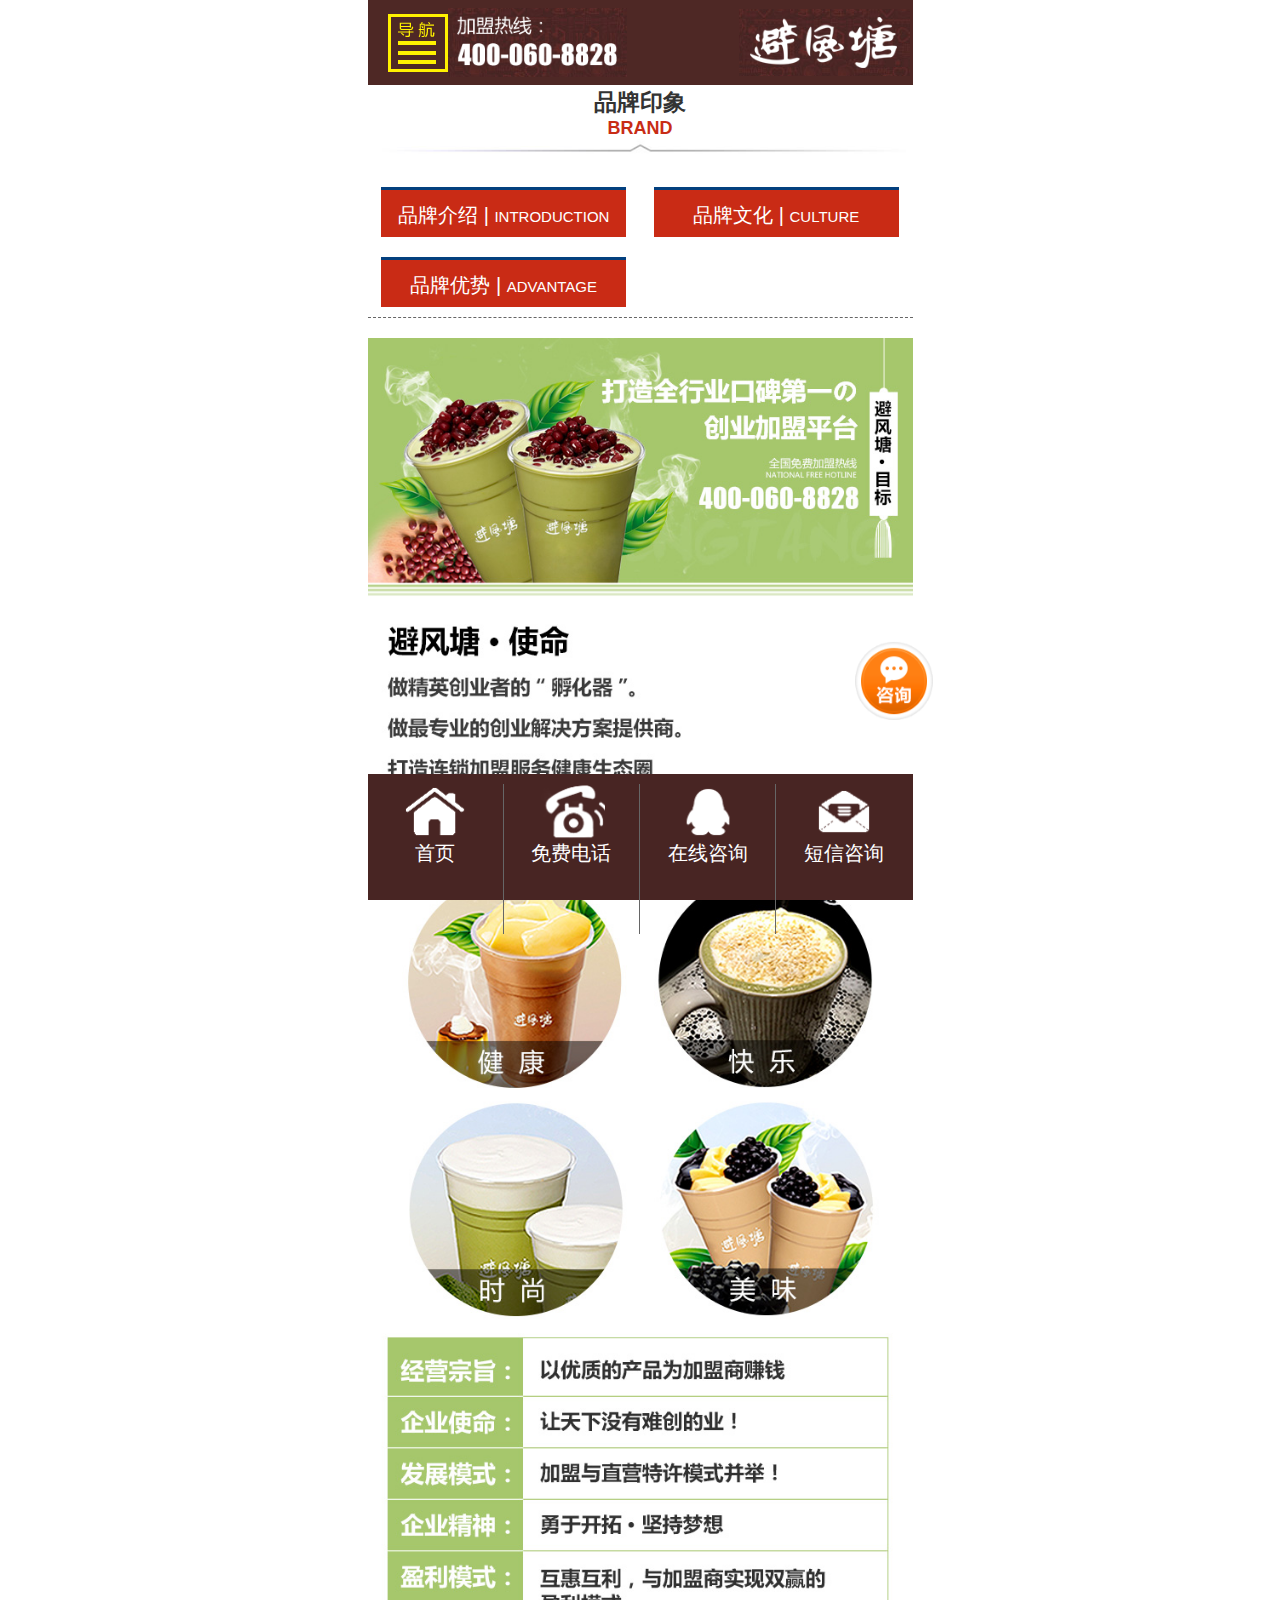
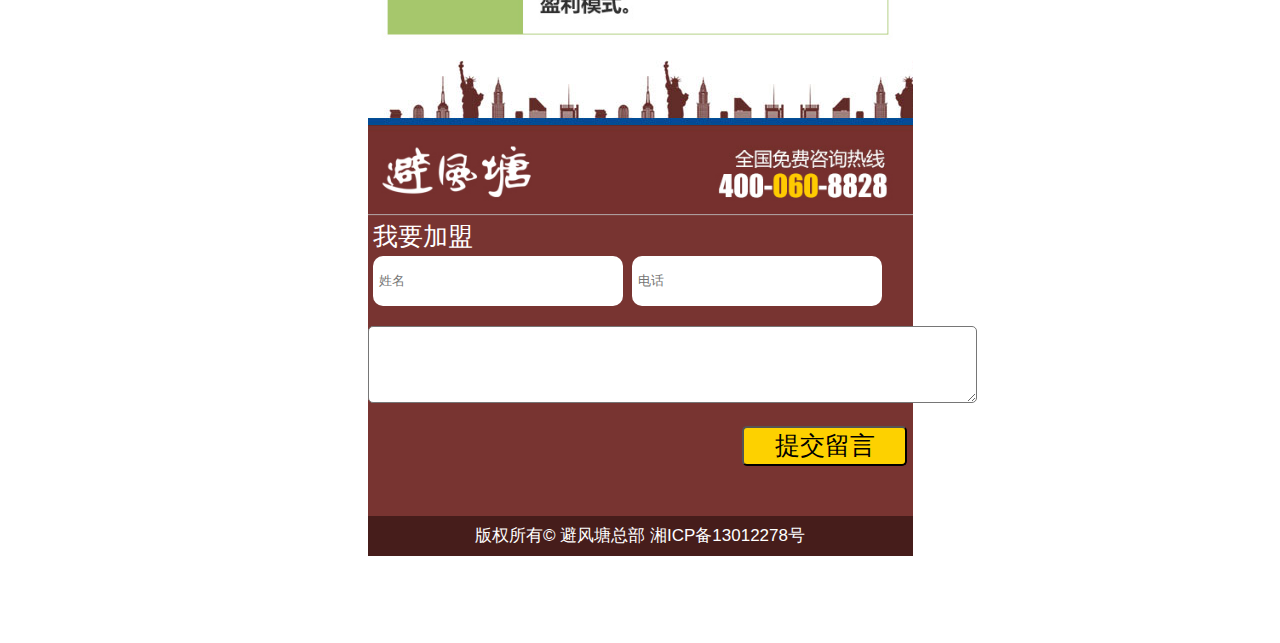
<file: html/wenhua.html>
<!DOCTYPE html>
<html>

	<head>
		<meta charset="UTF-8">
		<title></title>
		<link rel="stylesheet" type="text/css" href="../css/reset.css" />
		<link rel="stylesheet" type="text/css" href="../css/yjbft.css" />
		<link rel="stylesheet" type="text/css" href="../css/yjpinpai.css" />
	</head>

	<body>
		<!--最外层盒子-->
		<div class="container">
			<div class="yjNav">
				<ul>
					<li>
						<a href="#"><img src="../img/dh_d1.png" /></a>
					</li>
					<li>
						<a href="#"><img src="../img/QQ截1.png" /></a>
					</li>
					<li>
						<a href="#"><img src="../img/QQ截图2.png" /></a>
					</li>
				</ul>
			</div>
			<div class="yjPinpai">
				<strong>品牌印象</strong>
				<p><b>BRAND</b></p>
				<img src="../img/pro-tt.jpg" />
			</div>
			<ul class="yjBannerBox">
				<li>
					<a href="#">品牌介绍 | <span>INTRODUCTION</span></a>
				</li>
				<li>
					<a href="#">品牌文化 | <span>CULTURE</span></a>
				</li>
				<li>
					<a href="#">品牌优势 | <span>ADVANTAGE</span></a>
				</li>
				<li></li>
			</ul>
			<div class="yjImgBox">
				<img src="../img/20170711171124_2976.jpg" />
			</div>
			<div class="yjImgBox">
				<img src="../img/20170711171124_5935.jpg" />
			</div>
			<div class="yjGudin">
				<a href="#"><img src="../img/xfq.png" /></a>
			</div>
			<div class="yjSeemore">
			</div>
			<div class="yjLogo">
				<img src="../img/foot_logo.jpg" />
			</div>
			<div class="yjFooter">
				<p>我要加盟</p>
				<input type="text" placeholder="姓名" />
				<input type="text" placeholder="电话" />
				<div class="yjTextarea">
					<textarea rows="5" cols="74"></textarea>
				</div>
				<div id="yjbtn">
					<button>提交留言</button>
				</div>
				<span>版权所有© 避风塘总部 湘ICP备13012278号</span>
			</div>
			<div class="yjBanner yjDibu">
				<ul>
					<li>
						<a href="#"><img src="../img/m_ico1.png" /></a><br />
						<a href="#">首页</a>
					</li>
					</li>
					<li>
						<a href="#"><img src="../img/m_ico2.png" /></a><br />
						<a href="#">免费电话</a>
					</li>
					<li>
						<a href="#"><img src="../img/m_ico3.png" /></a><br />
						<a href="#">在线咨询</a>
					</li>
					<li>
						<a href="#"><img src="../img/m_ico4.png" /></a><br />
						<a href="#">短信咨询</a>
					</li>
				</ul>
			</div>
		</div>
	</body>

</html>
</file>
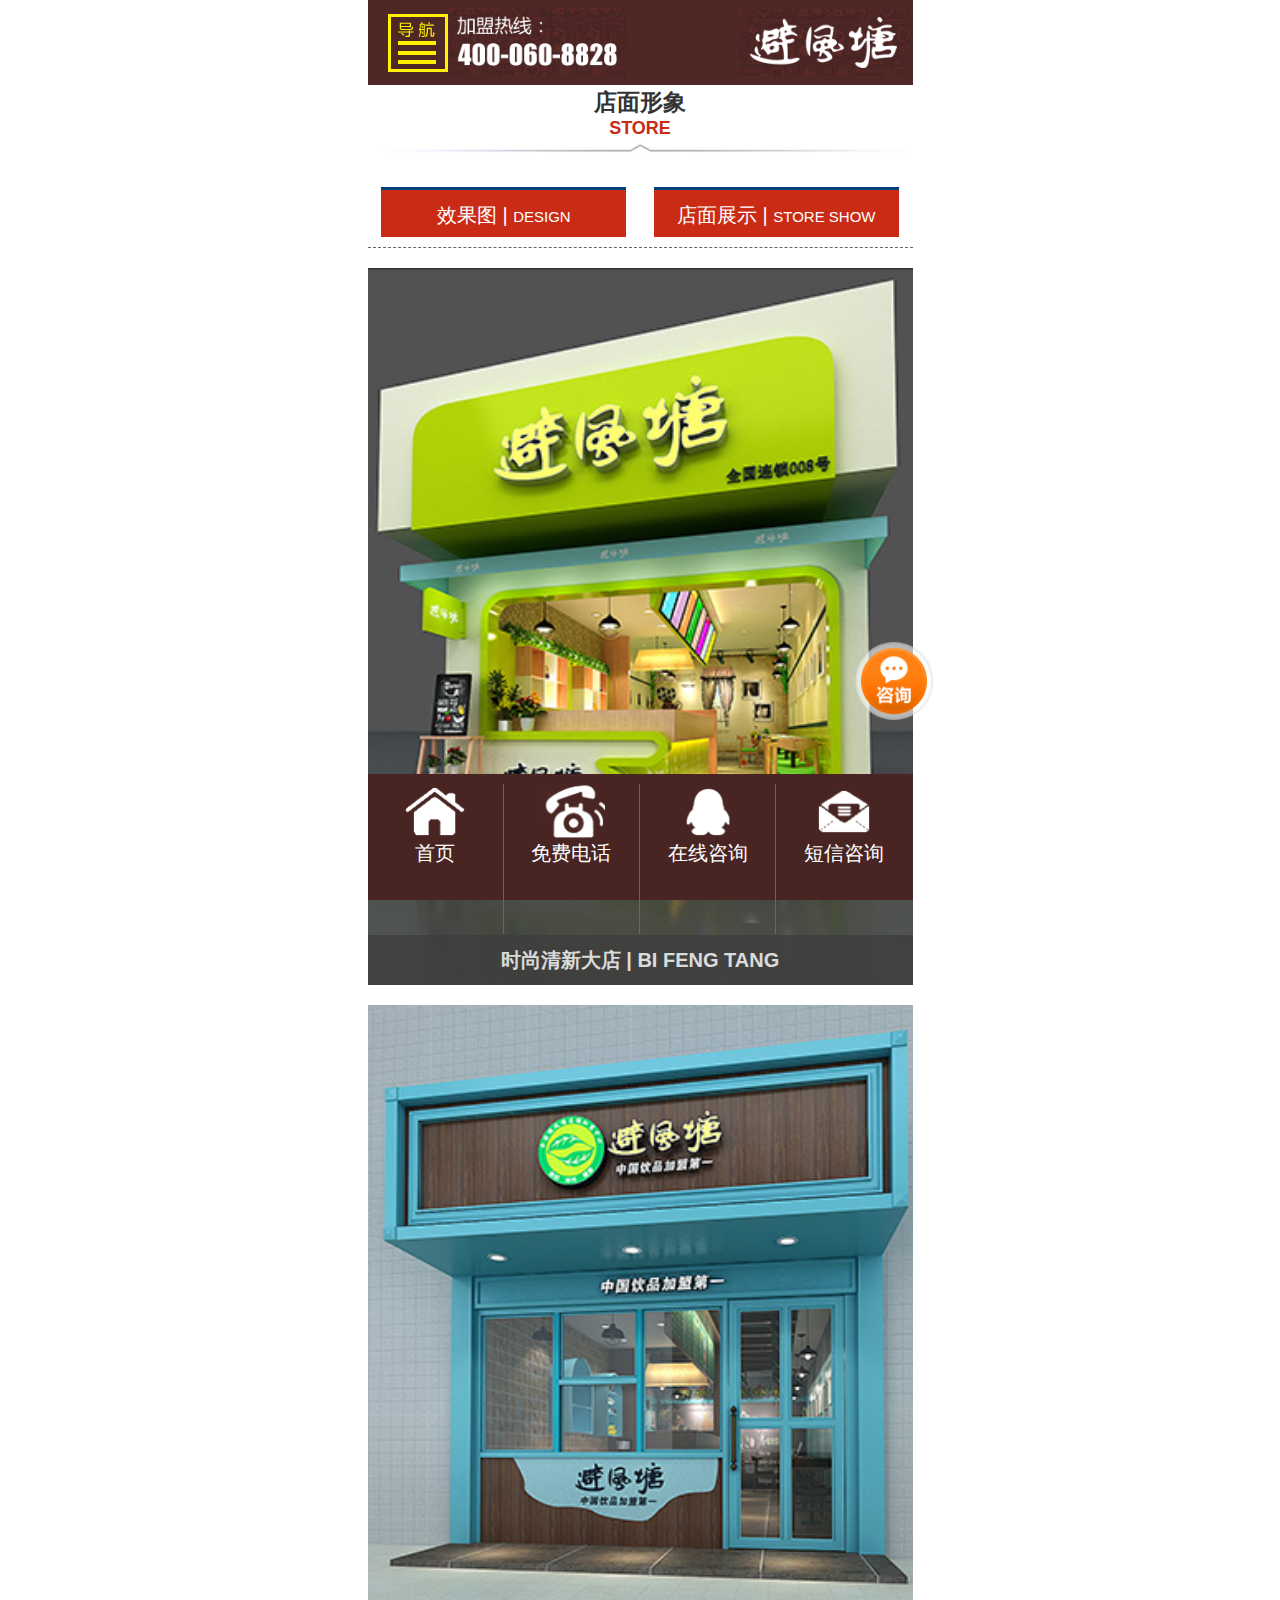
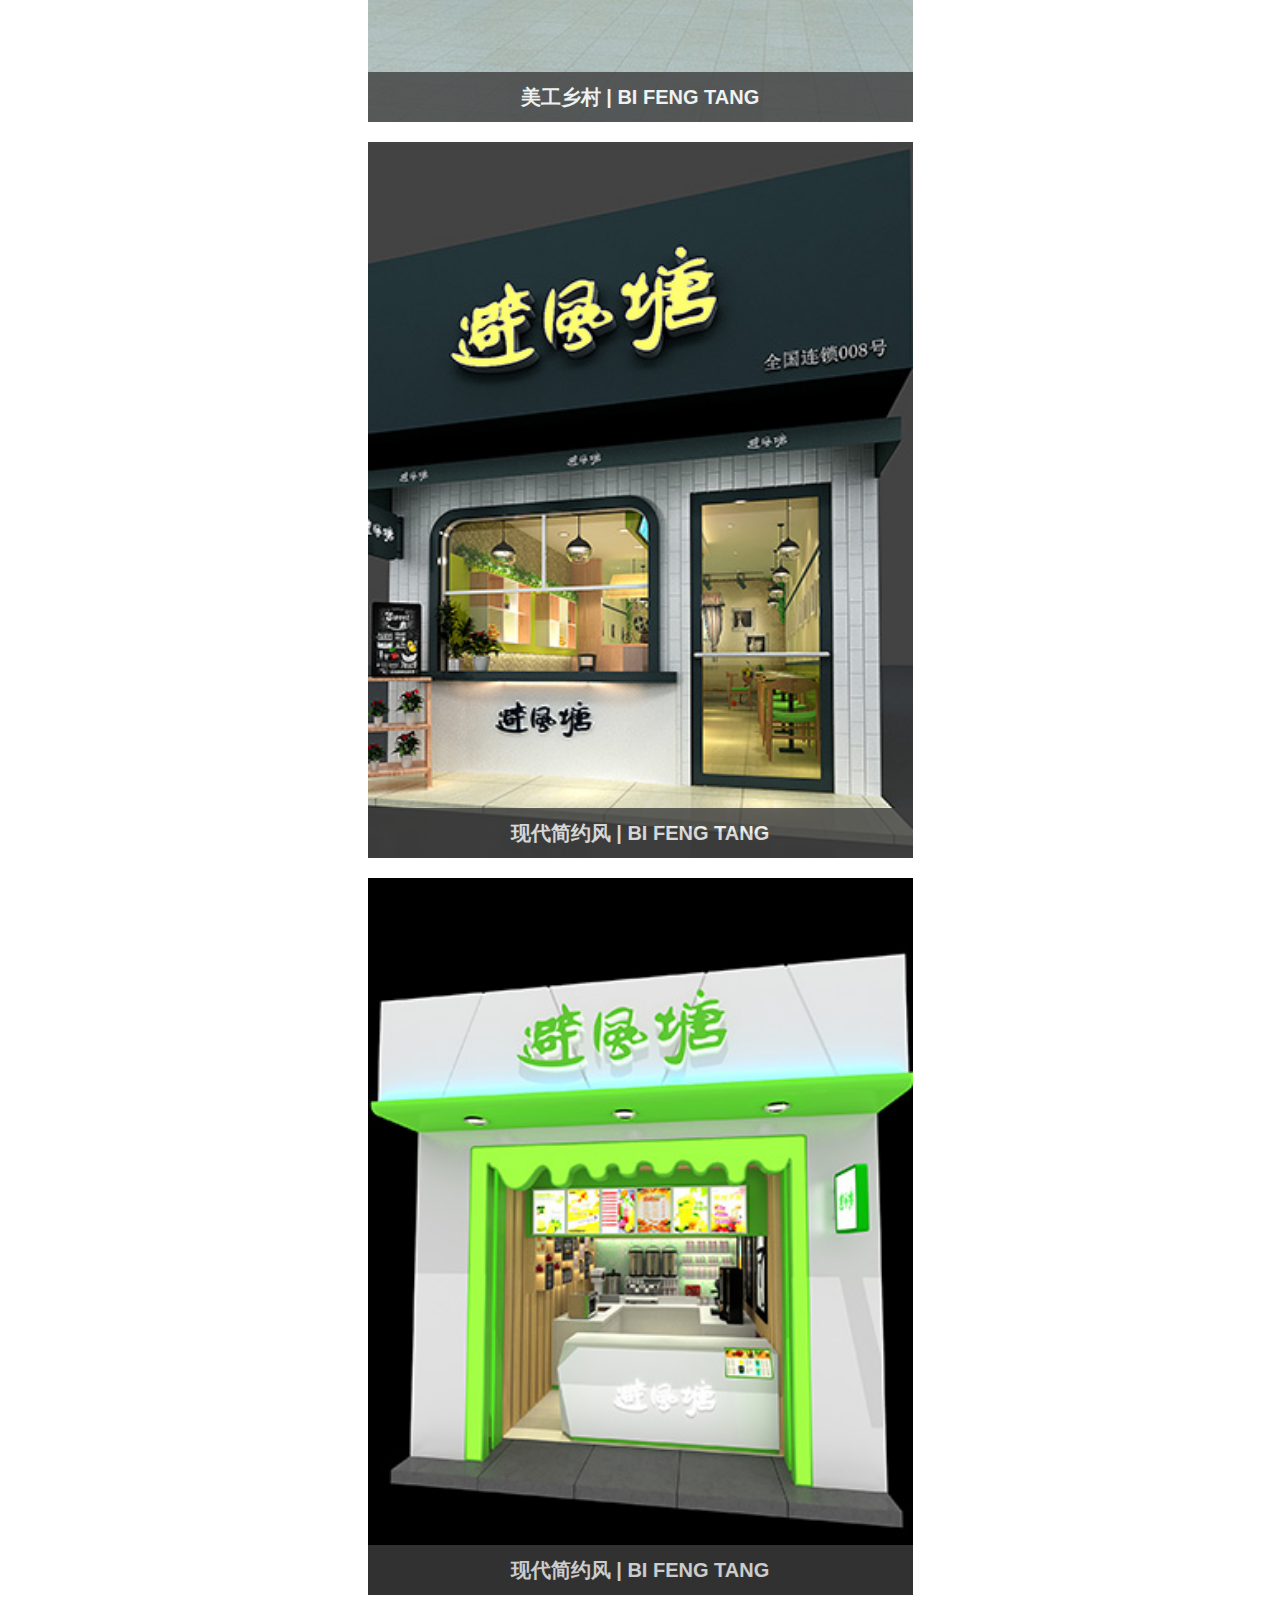
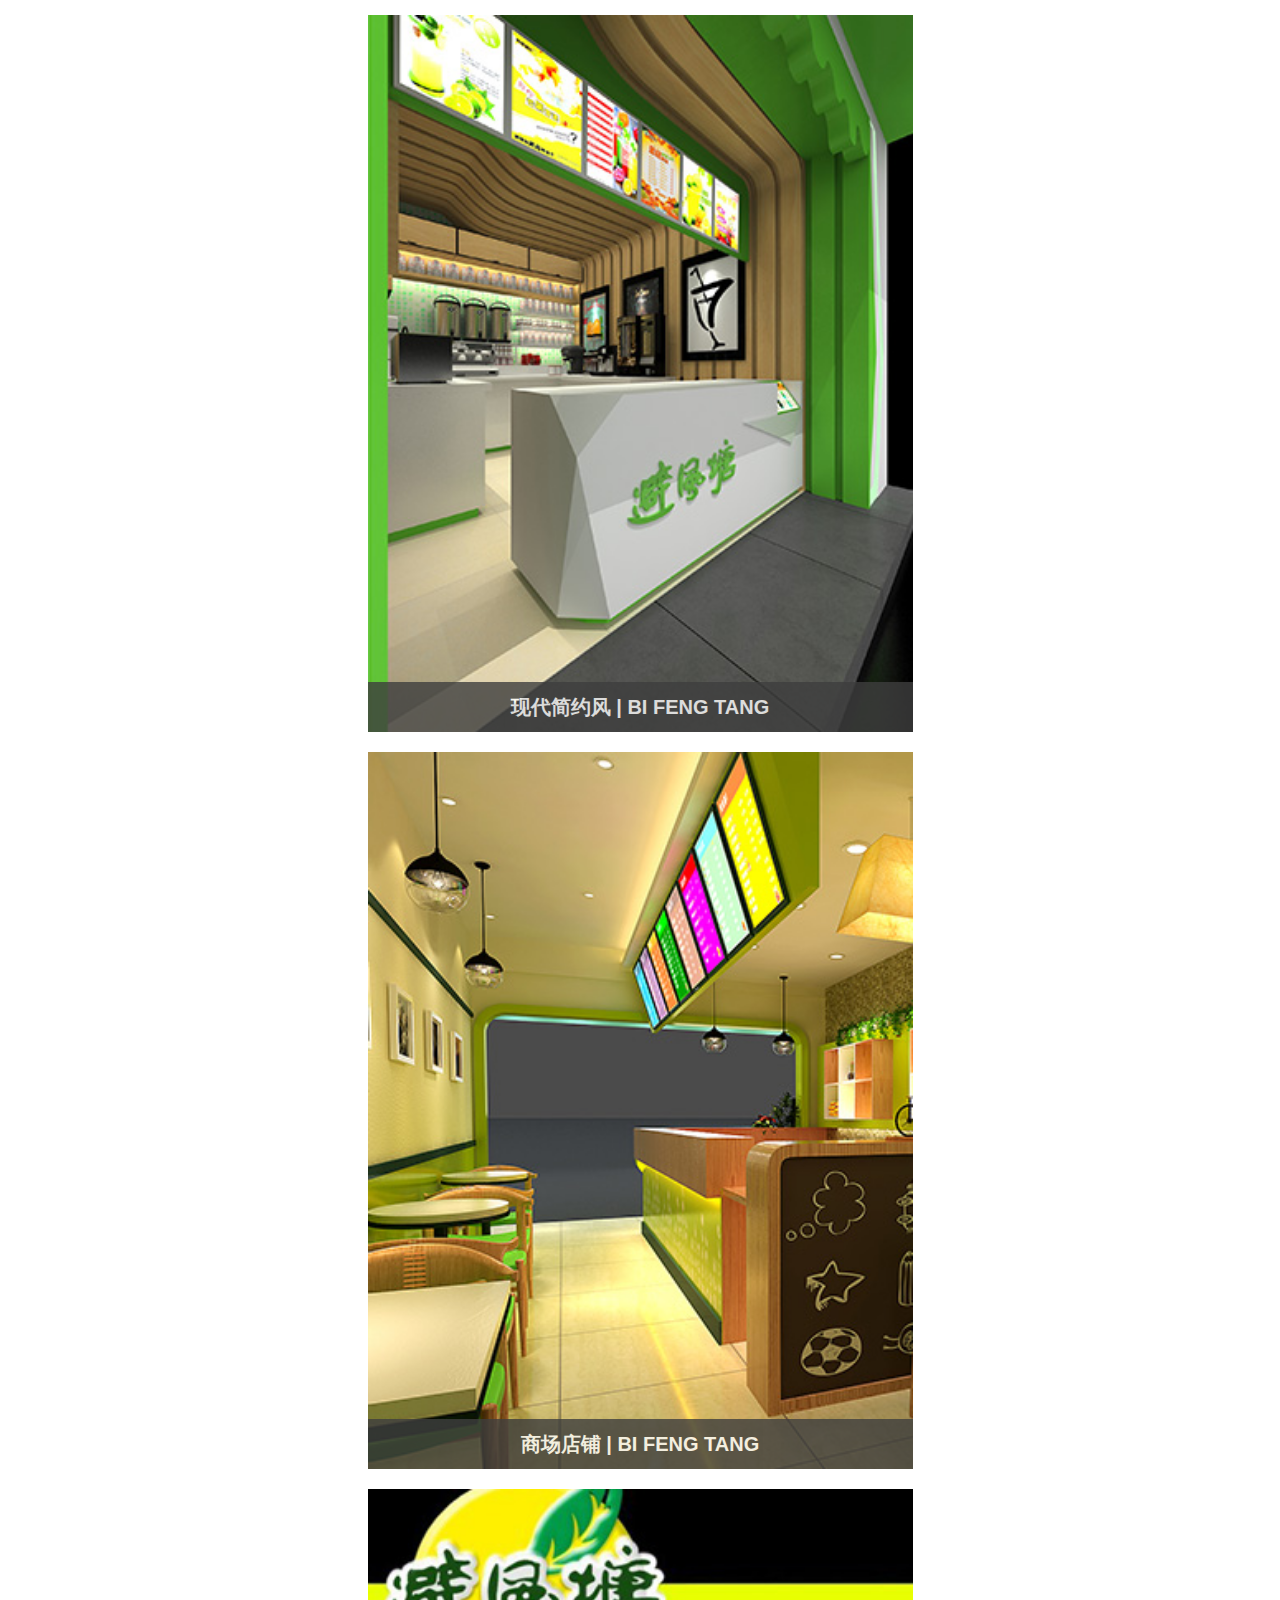
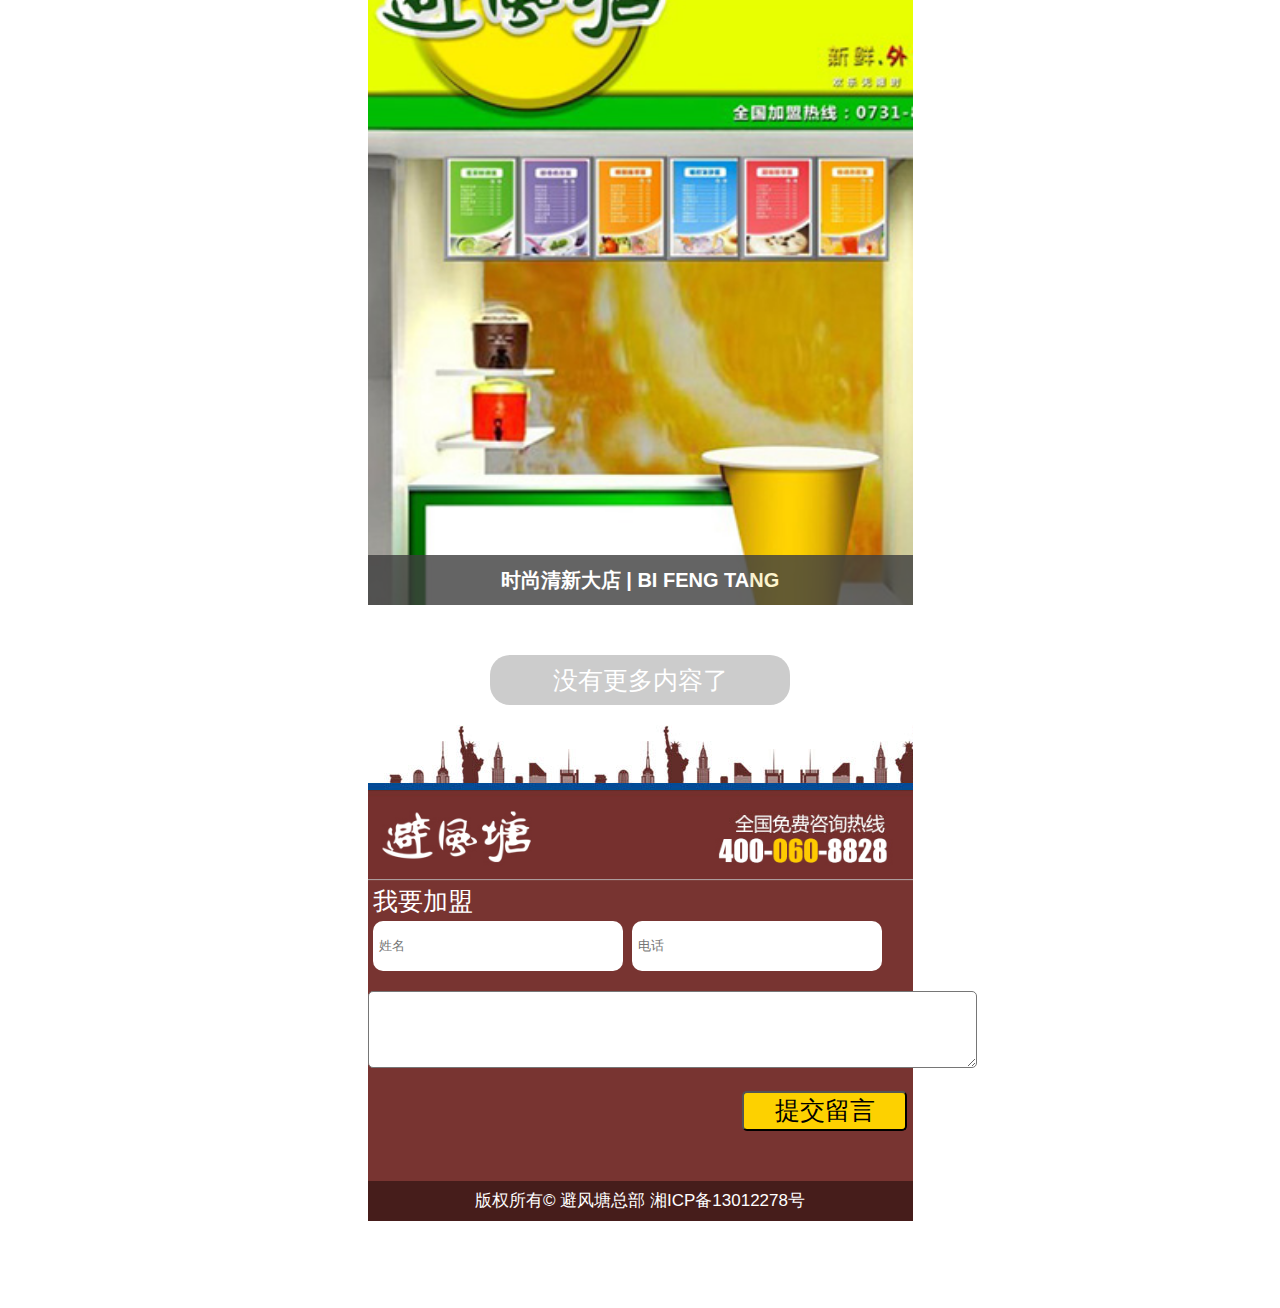
<file: html/xingxiang.html>
<!DOCTYPE html>
<html>

	<head>
		<meta charset="UTF-8">
		<title></title>
		<link rel="stylesheet" type="text/css" href="../css/reset.css" />
		<link rel="stylesheet" type="text/css" href="../css/yjbft.css" />
		<link rel="stylesheet" type="text/css" href="../css/yjpinpai.css" />
		<link rel="stylesheet" type="text/css" href="../css/product.css"/>
		<link rel="stylesheet" type="text/css" href="../css/lianxiwomen.css"/>
	</head>


	<body>
		<!--最外层盒子-->
		<div class="container">
			<div class="yjNav">
				<ul>
					<li>
						<a href="#"><img src="../img/dh_d1.png" /></a>
					</li>
					<li>
						<a href="#"><img src="../img/QQ截1.png" /></a>
					</li>
					<li>
						<a href="#"><img src="../img/QQ截图2.png" /></a>
					</li>
				</ul>
			</div>
			<div class="yjPinpai">
				<strong>店面形象</strong>
				<p><b>STORE</b></p>
				<img src="../img/pro-tt.jpg" />
			</div>
			<ul class="yjBannerBox">
				<li>
					<a href="#">效果图 | <span>DESIGN</span></a>
				</li>
				<li>
					<a href="#">店面展示 | <span>STORE SHOW</span></a>
				</li>
			</ul>
			<div class="yjBannersBots">
				<a href="#"><img src="../img/20170221022502.jpg" /></a>
				<p>时尚清新大店 | BI FENG TANG</p>
				<a href="#" class="yjTop"><img src="../img/20170221021708.jpg" /></a>
				<p>美工乡村 | BI FENG TANG</p>
				<a href="#" class="yjTop"><img src="../img/20170221021632.jpg" /></a>
				<p>现代简约风 | BI FENG TANG</p>
				<a href="#" class="yjTop"><img src="../img/20170221103237.jpg" /></a>
				<p>现代简约风 | BI FENG TANG</p>
				<a href="#" class="yjTop"><img src="../img/20170221103247.jpg" /></a>
				<p>现代简约风 | BI FENG TANG</p>
				<a href="#" class="yjTop"><img src="../img/20170221103218.jpg" /></a>
				<p>商场店铺 | BI FENG TANG</p>
				<a href="#" class="yjTop"><img src="../img/20170221021739.jpg" /></a>
				<p>时尚清新大店 | BI FENG TANG</p>
			</div>
			<div class="yjGengduo">
				<a href="#">没有更多内容了</a>
			</div>
			<div class="yjGudin">
				<a href="#"><img src="../img/xfq.png" /></a>
			</div>
			<div class="yjSeemore">
			</div>
			<div class="yjLogo">
				<img src="../img/foot_logo.jpg" />
			</div>
			<div class="yjFooter">
				<p>我要加盟</p>
				<input type="text" placeholder="姓名" />
				<input type="text" placeholder="电话" />
				<div class="yjTextarea">
					<textarea rows="5" cols="74"></textarea>
				</div>
				<div id="yjbtn">
					<button>提交留言</button>
				</div>
				<span>版权所有© 避风塘总部 湘ICP备13012278号</span>
			</div>
			<div class="yjBanner yjDibu">
				<ul>
					<li>
						<a href="#"><img src="../img/m_ico1.png" /></a><br />
						<a href="#">首页</a>
					</li>
					</li>
					<li>
						<a href="#"><img src="../img/m_ico2.png" /></a><br />
						<a href="#">免费电话</a>
					</li>
					<li>
						<a href="#"><img src="../img/m_ico3.png" /></a><br />
						<a href="#">在线咨询</a>
					</li>
					<li>
						<a href="#"><img src="../img/m_ico4.png" /></a><br />
						<a href="#">短信咨询</a>
					</li>
				</ul>
			</div>
		</div>
		
	</body>

</html>
</file>
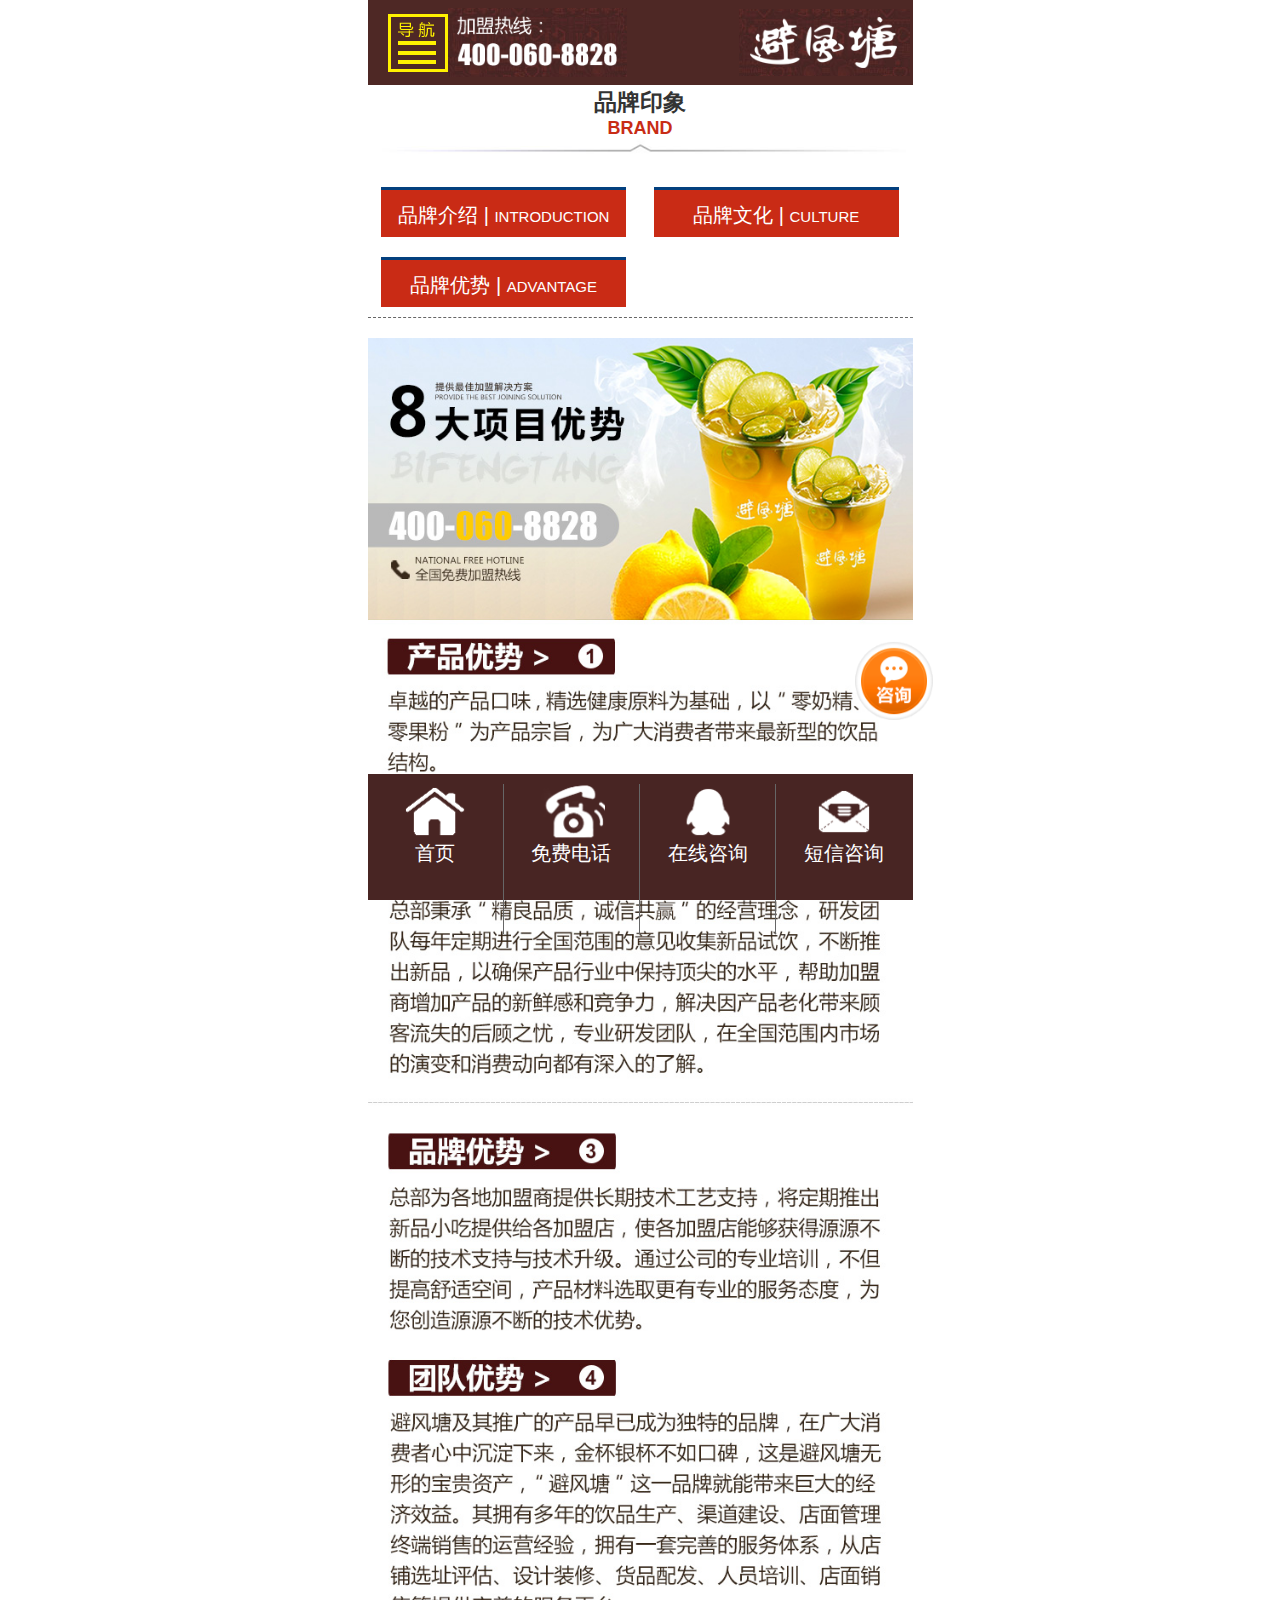
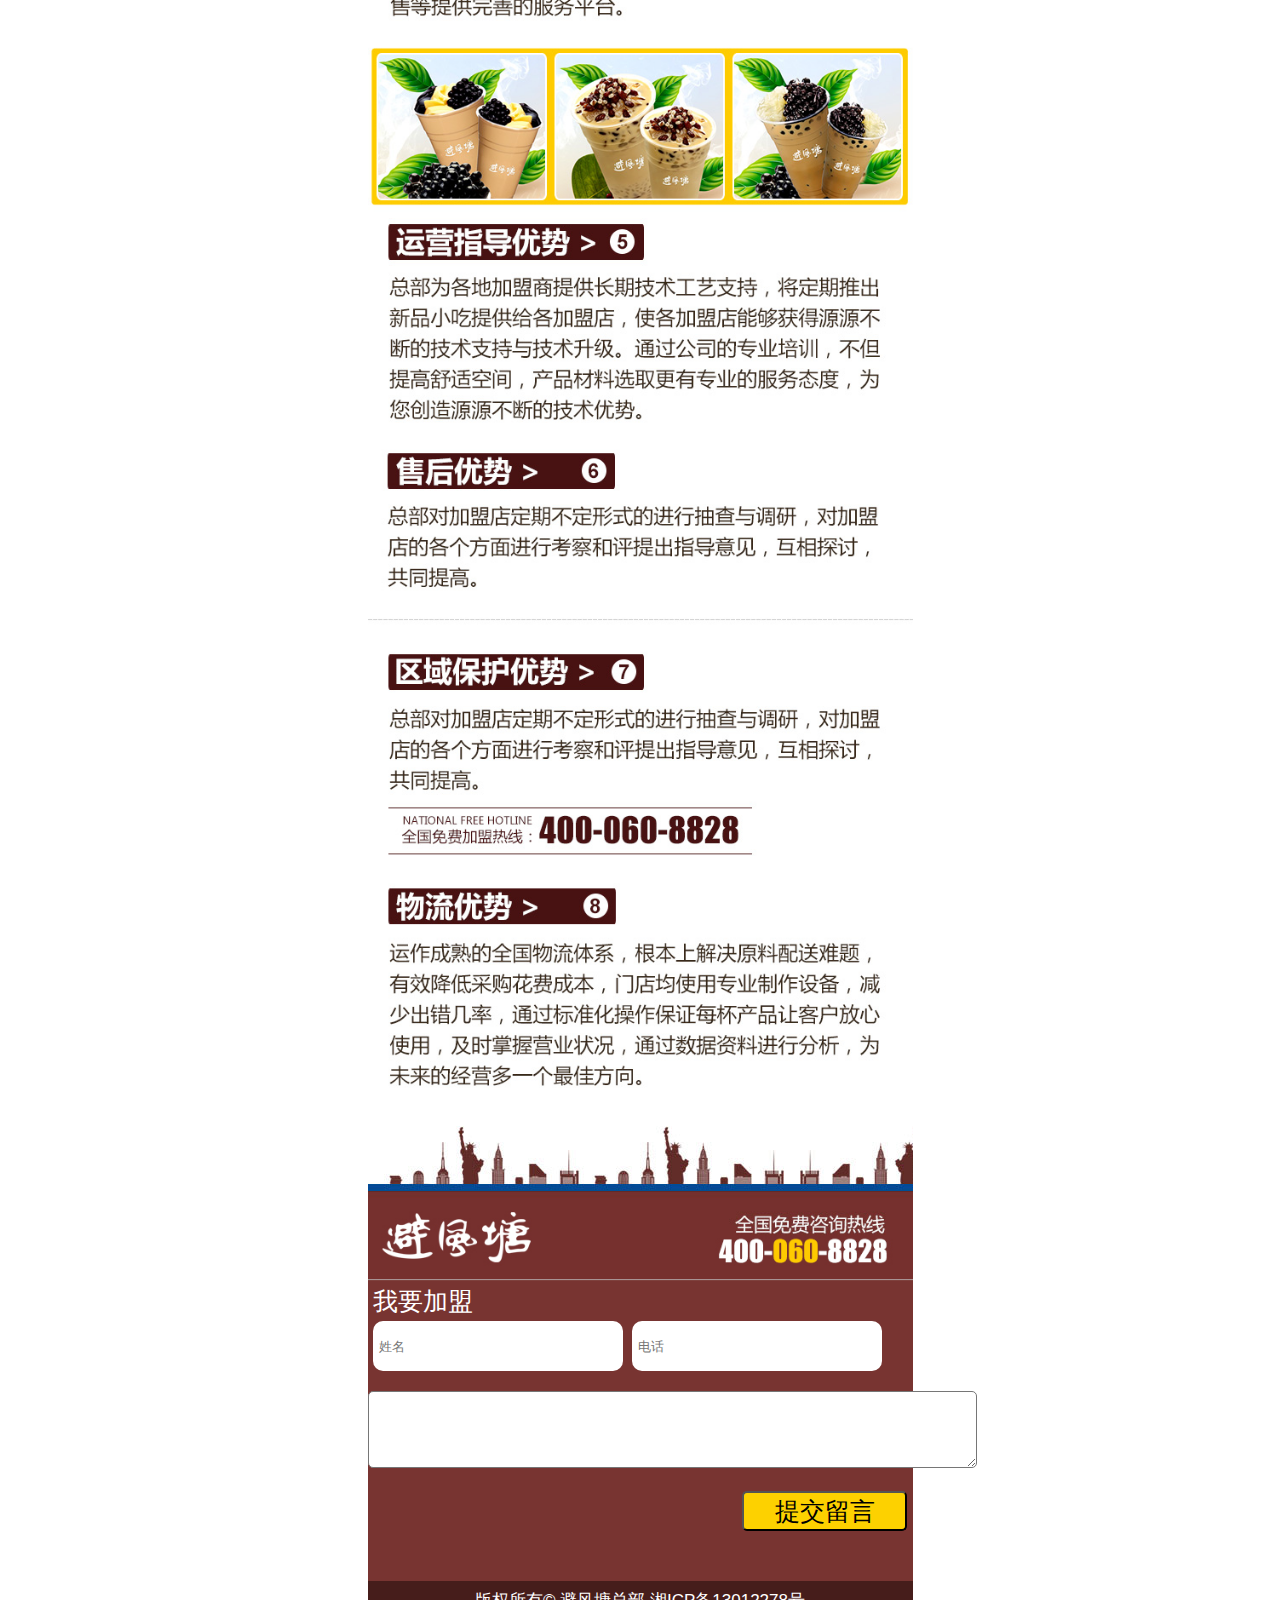
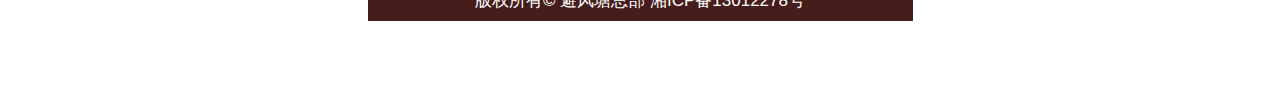
<file: html/youshi.html>
<!DOCTYPE html>
<html>

	<head>
		<meta charset="UTF-8">
		<title></title>
		<link rel="stylesheet" type="text/css" href="../css/reset.css" />
		<link rel="stylesheet" type="text/css" href="../css/yjbft.css" />
		<link rel="stylesheet" type="text/css" href="../css/yjpinpai.css" />
		<link rel="stylesheet" type="text/css" href="../css/product.css"/>
		<link rel="stylesheet" type="text/css" href="../css/lianxiwomen.css"/>
	</head>


	<body>
		<!--最外层盒子-->
		<div class="container">
			<div class="yjNav">
				<ul>
					<li>
						<a href="#"><img src="../img/dh_d1.png" /></a>
					</li>
					<li>
						<a href="#"><img src="../img/QQ截1.png" /></a>
					</li>
					<li>
						<a href="#"><img src="../img/QQ截图2.png" /></a>
					</li>
				</ul>
			</div>
			<div class="yjPinpai">
				<strong>品牌印象</strong>
				<p><b>BRAND</b></p>
				<img src="../img/pro-tt.jpg" />
			</div>
			<ul class="yjBannerBox">
				<li>
					<a href="#">品牌介绍 | <span>INTRODUCTION</span></a>
				</li>
				<li>
					<a href="#">品牌文化 | <span>CULTURE</span></a>
				</li>
				<li>
					<a href="#">品牌优势 | <span>ADVANTAGE</span></a>
				</li>
				<li></li>
			</ul>
			<div class="yjjiejue">
				<img src="../img/20170717181344_5504.jpg"/>
			</div>
			<div class="yjjiejue">
				<img src="../img/20170717181345_3072.jpg"/>
			</div>
			<div class="yjjiejue">
				<img src="../img/20170717181345_6080.jpg"/>
			</div>
			<div class="yjjiejue">
				<img src="../img/20170717181345_8981.jpg"/>
			</div>
			<div class="yjGudin">
				<a href="#"><img src="../img/xfq.png" /></a>
			</div>
			<div class="yjSeemore">
			</div>
			<div class="yjLogo">
				<img src="../img/foot_logo.jpg" />
			</div>
			<div class="yjFooter">
				<p>我要加盟</p>
				<input type="text" placeholder="姓名" />
				<input type="text" placeholder="电话" />
				<div class="yjTextarea">
					<textarea rows="5" cols="74"></textarea>
				</div>
				<div id="yjbtn">
					<button>提交留言</button>
				</div>
				<span>版权所有© 避风塘总部 湘ICP备13012278号</span>
			</div>
			<div class="yjBanner yjDibu">
				<ul>
					<li>
						<a href="#"><img src="../img/m_ico1.png" /></a><br />
						<a href="#">首页</a>
					</li>
					</li>
					<li>
						<a href="#"><img src="../img/m_ico2.png" /></a><br />
						<a href="#">免费电话</a>
					</li>
					<li>
						<a href="#"><img src="../img/m_ico3.png" /></a><br />
						<a href="#">在线咨询</a>
					</li>
					<li>
						<a href="#"><img src="../img/m_ico4.png" /></a><br />
						<a href="#">短信咨询</a>
					</li>
				</ul>
			</div>
		</div>
		
	</body>

</html>
</file>
<file: css/yjbft.css>
.container {
	width: 100%;
	/*height: 5000px;*/
	margin: 87px auto;
	/*background: pink;*/
	/*最大宽度*/
	max-width: 545px;
	/*最小宽度*/
	min-width: 350px;
}
.yjNav{
	width: 100%;
	z-index: 999;
	background: #4e2825;
	max-width: 545px;
	/*最小宽度*/
	min-width: 350px;
	position: fixed;
	top: 0;
	margin: 0 auto;
}
.yjNav ul{
	display: flex;
	height: 85px;
	line-height: 85px;
}
.yjNav ul li{
	width: 60px;	
	/*align-items: center;*/
	/*background: red;*/
}
.yjNav ul li:nth-child(2){
	flex: 0.72;
}
.yjNav ul li:nth-child(1){
	padding-left: 20px;
}
.yjPic{
	position: relative;
	/*display: flex;*/
}
.yjPic>img{
	width: 100%;
}
.yjPic ul{
	display: flex;
	position: absolute;
	bottom: 20px;
	left: 50%;
}
.yjPic ul li{
	width: 10px;
	height: 10px;
	background: #fff;
	border-radius: 50%;
	margin: 0 5px;
}
/*固定*/
.yjGudin{
	position: fixed;
	right: 26%;
	bottom: 20%;
	z-index: 999;
}
.yjGudin img{
	max-width: 85%;
	min-width: 10%;
}
/*广告*/
.yjBanner{
	background: #f5f5f5;
	height: 320px;
}
.yjBanner ul{
	width: 100%;
	display: flex;
	flex-wrap: wrap;
	/*line-height: 30px;*/
	text-align: center;	
}
.yjBanner ul li{
	/*flex: 1;*/
	/*display: block;*/
	width: 25%;	
	height: 150px;
	margin-top: 10px;
	/*flex-wrap: wrap;*/
}
.yjBanner ul li a{
	/*display: block;*/
	/*width: 50%;*/
	font-size: 20px;
	color: #000;
	/*line-height: 30px;*/
	/*text-align: center;*/
	/*display: block;*/
}
.yjBanner ul li a>img{
	width: 80%;
}
.yjSeemore{
	width: 100%;
	height: 70px;
	background: url(../img/fot_tt.jpg) no-repeat;
}
.yjSeemore dl{
	/*height: 20px;*/
	width: 100%;
	height: 70px;
	display: flex;
	align-items: center;
	font-size: 25px;
}
.yjSeemore dl dt{
	margin-left: 30px;
}
.yjSeemore dl dt span{
	font-size: 20px;
	margin-left: 5px;
	color: #666;
}
.yjSeemore dl dd{
	margin-left: 120px;
	width: 130px;
	height: 30px;
	background: #000;
	line-height: 30px;
	text-align: center;
}
.yjSeemore dl dd a{
	color: #fff;
}
.yjBanners{
	height: 480px;
	background: #666;
}
.yjBannersTop ul{
	display: flex;
	height: 55px;
	background: #03407e;
	text-align: center;
	line-height: 55px;
}
.yjBannersTop ul li{
	width: 25%;
	font-size: 20px;
	box-sizing: border-box;
	border-right: 1px solid #fff;
}
.yjBannersTop ul li:hover{
	background: #c92b15;
}
.yjBannersTop ul li:nth-child(4){
	border: none;
}
.yjBannersTop ul li a{
	color: #fff;
}
.yjBannersBot{
	display: flex;
	text-align: center;
	justify-content: space-around;
}
.yjBannersBot>a{
	display: block;
	width: 45%;
	height: 385px;
	background: #E5E5E5;
	margin-top: 20px;
}
.yjBannersBot>a>img{
	width: 100%;
}
.yjBannersBot>a>p{
	font-size: 18px;
	color: #000;
	line-height: 40px;
	font-weight: 700;
}
.yjNavbox{
	margin-right: 50px;
}
.yjBannersBots{
	width: 100%;
	/*display: flex;*/
	text-align: center;
	/*justify-content: space-around;*/
}
.yjBannersBots>a{
	display: block;
	width: 100%;
	/*margin-top: -50px;*/
	/*position: relative;*/
	/*overflow: hidden;*/	
	/*height: 400px;*/
	/*background: red;*/
}
.yjBannersBots>a.yjTop{
	/*display: block;*/
	margin-top: -30px;
}
.yjBannersBots>p{
	display: block;
	color: #fff;
	font-size: 20px;
	font-weight: 700;
	width: 100%;
	height: 50px;
	position: relative;
	top:-50px;
	background: #3E3E3E;
	opacity: 0.8;
	line-height: 50px;
}
.yjBannersBots>a>img{
	width: 100%;
}
.yjJiameng{
	margin-right: -40px;
}
.yjJiamengs{
	margin-right: 40px;
}
.yjBannersBotss{
	width: 100%;
	display: flex;
	justify-content: space-around;
}
.yjBannersBotss>li{
	width: 45%;
	padding: 5px;
	text-align: center;	
	/*height: 500px;*/
	/*background: #fff;*/	
	margin-top: 20px;
	border: 2px solid #ff;
	box-sizing: border-box;
	/*display: block;*/
}
.yjBannersBotss>li>a{
	display: block;
	width: 100%;
	padding: 5px;
	background: #fff;
	border-radius: 5px;
	/*height: 385px;*/
	/*border: 2px solid #ff;*/
}
.yjBannersBotss>li>a>img{
	display: block;
	width: 100%;
	border: 2px solid #ff;
}
.yjBannersBotss>li>p{
	width: 104%;
	height: 35px;
	line-height: 35px;
	font-size: 20px;
	background: #fff;
	margin-top: 20px;
}
.yjBOX{
	padding-bottom: 5%;
	background: #555;
}
.yjItemsTop{
	width: 100%;
	height: 225px;
	/*background: red;*/
	border-bottom: 1px dashed #666;
	/*background: #fff;*/
	display: flex;
	align-items: center;
	justify-content: space-around;
}
.yjLeft{
	width: 48%;
	height: 180px;
	/*flex: 1;*/
	text-align: center;
	background: #fff;
	border: 1px solid #ccc;
	box-sizing: border-box;
	padding: 5px;
}
.yjLeft>a>img{
	width: 98%;
	/*flex: 1;*/
	/*justify-content: space-around;*/
	/*flex: 1;*/
}
.yjRight{
	width: 48%;
	height: 180px;
	/*flex: 1;*/
	/*background: #666;*/
}
.yjRight strong{
	display: block;
	font-size: 18px;
}
.yjRight span{
	font-size: 14px;
	line-height: 25px;
	color: #666;
}
.yjNaicha>img{
	height: 100%;
}
.yjLogo{
	width: 100%;
	margin-top: -5px;
}
.yjLogo>img{
	width: 100%;
}
.yjFooter{
	width: 100%;
	height: 340px;
	background: #783431;
	/*display: flex;*/
}
.yjFooter p{
	color: #fff;
	font-size: 25px;
	padding-left: 5px;
	line-height: 40px;
	
}
.yjFooter input[type="text"]{
	width: 46%;
	height: 50px;
	margin-left: 5px;
	border-radius: 10px;
	text-indent: 0.5em;
}
.yjTextarea{
	/*margin-top: 20px;*/
	margin: 20px auto;
	text-align: center;
	/*height: 80px;*/
}
textarea{
	border-radius: 5px;
}
#yjbtn{
	display: flex;
	width: 99%;
	/*background: RED;*/
	justify-content: flex-end;
}
button{
	width: 165px;
	height: 40px;
	background: #fdd100;
	font-size: 25px;
	border-radius: 5px;
	
}
.yjFooter span{
	display: block;
	width: 100%;
	height: 40px;
	line-height: 40px;
	font-size: 17px;
	background: #461d1b;
	color: #fff;
	text-align: center;
	margin-top: 50px;
}
.yjDibu{
	width: 100%;
	max-width: 545px;
	/*最小宽度*/
	min-width: 350px;
	height: 14%;
	position: fixed;
	bottom: 0px;
	background: #482523;
}
.yjDibu>ul>li{
	border-right: 1px solid #666;
	box-sizing: border-box;
}
.yjDibu>ul>li:nth-child(4){
	border: none;
}
.yjDibu>ul>li>a{
	color: #fff;
}
.yjDibu>ul>li>a>img{
	width: 50%;
}
</file>
<file: css/yjpinpai.css>
.yjPinpai{
	width: 100%;
	height: 90px;
	text-align: center;	
}
.yjPinpai strong{
	font-size: 23px;
}
.yjPinpai p{
	font-size: 18px;
	color: #c82c15;
}
.yjPinpai img{
	width: 100%;
}
.yjImgBox img{
	width: 100%;
}
.yjBannerBox{
	display: flex;
	flex-wrap: wrap;
	justify-content: space-around;
	border-bottom: 1px dashed #666;
	margin-bottom: 20px;
}
.yjBannerBox li{
	width: 45%;
	height: 50px;
	line-height: 50px;
	background: #c92b15;
	text-align: center;
	margin: 10px;
	border-top: 3px solid #03407E;
	box-sizing: border-box;
}
.yjBannerBox li:hover{
	background: #66312c;
	border-top: 3px solid #FDD100;
}
.yjBannerBox li a{
	color: #fff;
	font-size: 20px;
	/*padding: 0 15px;*/
}
.yjBannerBox li a>span{
	font-size: 15px;
}
.yjBannerBox li:nth-child(4){
	background: none;
	border: none;
}
</file>
<file: css/product.css>
.yjBannerBoxs{
	display: flex;
	flex-wrap: wrap;
	justify-content: space-around;
	border-bottom: 1px dashed #666;
	margin-bottom: 40px;
}
.yjBannerBoxs li{
	width: 45%;
	height: 50px;
	line-height: 50px;
	background: #c92b15;
	text-align: center;
	margin: 10px;
	border-top: 3px solid #03407E;
	box-sizing: border-box;
}
.yjBannerBoxs li:hover{
	background: #66312c;
	border-top: 3px solid #FDD100;
}
.yjBannerBoxs li a{
	color: #fff;
	font-size: 20px;
	/*padding: 0 15px;*/
}
.yjBannerBoxs li a>span{
	font-size: 15px;
}
.yjBannerBoxs li:nth-child(10){
	background: none;
	border: none;
}
.yjImgBox p{
	background: #666;
	position: relative;
	bottom: 20px;
	line-height: 40px;
	text-align: center;
	font-size: 20px;
	color: #fff;
	font-weight: 700;
}
.yjGengduo{
	display: flex;
	justify-content: center;
	margin-bottom: 20px;
}
.yjGengduo a{
	display: block;
	text-align: center;
	width: 300px;
	height: 50px;
	line-height: 50px;
	background: #CCCCCC;
	color: #fff;
	font-size: 25px;
	border-radius: 20px;
}
</file>
<file: css/lianxiwomen.css>
.yjjiejue img{
	width: 100%;
}
.yjYijian{
	width: 100%;
	/*height: 60px;*/
	/*border-bottom: 1px dashed #666;*/
	display: flex;
	margin-bottom: 10px;
	justify-content: center;
}
.yjYijian a{
	display: block;
	width: 500px;
	height: 50px;
	line-height: 50px;
	text-align: center;
	font-size: 1.9vw;
	font-weight: 700;
	color: #000;
	background: yellow;
	border-radius: 25px;
}
#allmap{
	width: 100%;
	height: 600px;
	border: 2px solid #011F3C;
	overflow: hidden;
	margin: 10px auto;
	background: red;
	font-family: "微软雅黑";
}
</file>
<file: css/xinwen.css>
.yjA{
	display: block;
	font-size: 1.4vw;
	margin-top: 25px;
}
.yjBot{
	margin-top: 50px;
}
</file>
<file: css/jiejue.css>
.yjHuida p:nth-child(1){
	color: #03407E;
	font-size: 1.5vw;
	font-weight: 700;
	text-align: center;
}
.yjHuida p:nth-child(2){
	font-size: 1vw;
	text-align: center;
	line-height: 25px;
	margin-bottom: 30px;
}
.yjHuida p{
	font-size: 1vw;
	text-indent: 2em;
	line-height: 20px;
}
.yjHuida p:nth-child(5),
.yjHuida p:nth-child(6),
.yjHuida p:nth-child(7),
.yjHuida p:nth-child(8),
.yjHuida p:nth-child(9),
.yjHuida p:nth-child(10),
.yjHuida p:nth-child(11),
.yjHuida p:nth-child(12){
	margin-bottom: 25px;
}
.yjFanhui{
	display: flex;
	margin-top: 25px;
	margin-bottom: 10px;
	justify-content: space-around;
}
.yjFanhui li{
	/*display: flex;*/
	width: 120px;
	height: 35px;
}
.yjFanhui li a{
	color: #fff;
	font-size: 1.5vw;
	
}
.yjFanhui li:nth-child(1){
	/*width: 150px;*/
	height: 35px;
	background: #333333;
	/*flex: 1;*/
	text-align: center;
	line-height: 35px;
	border-radius: 5px;
}
.yjFanhui li:nth-child(1) a{
	
}
.yjFanhui li:nth-child(2),
.yjFanhui li:nth-child(3),
.yjFanhui li:nth-child(4){
	/*flex: 1;*/
	text-align: center;
	line-height: 35px;
	border-radius: 5px;
}
.yjFanhui li:nth-child(3){
	background: #666666;
}
.yjFanhui li:nth-child(4){
	background: #FF0000;
}
</file>
